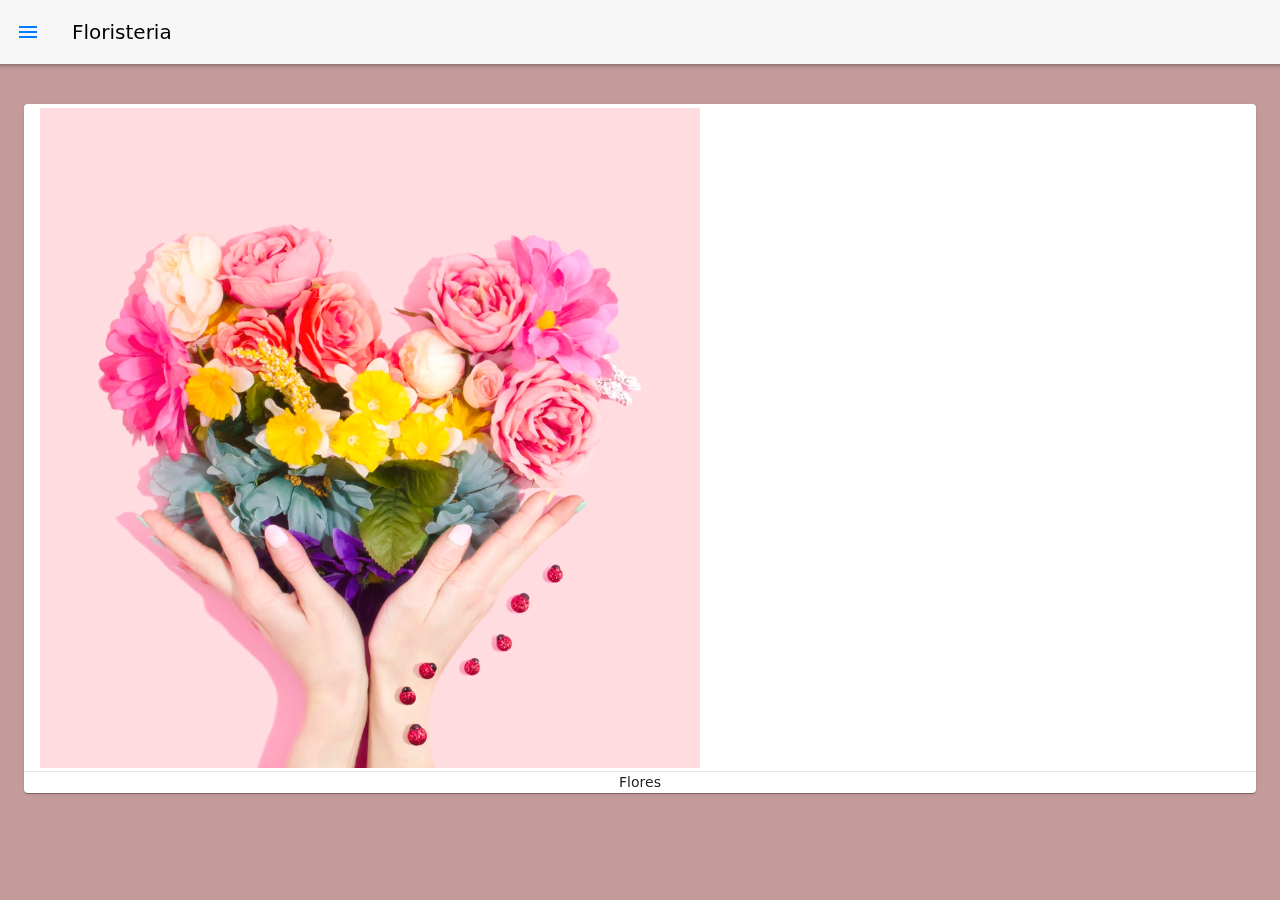
<file: index.html>
<!doctype html>

<html>

<head>
    <meta name="viewport" content="width=device-width, initial-scale=1.0">
    <meta charset="utf-8">
    <title>App framework 7</title>
    <link rel="stylesheet" href="css/framework7.min.css">
    <link rel="stylesheet" href="css/framework7.bundle.min.css">
    <link href="https://fonts.googleapis.com/icon?family=Material+Icons" rel="stylesheet">

    <link rel="stylesheet" href="css/style.css">

</head>

<body>
    <div id="app">

        <!-- Your main view, should have "view-main" class -->
        <div class="view view-main view-init">
            <!-- Initial Page, "data-name" contains page name -->
            <section class="panel panel-left panel-cover">
                <div class="block">
                    <div class="row">
                        <article class="col-50">
                            COLLECTOR
                        </article>
                    </div>
                </div>
                <div class="list menu">
                    <ul class="listita">
                        <li>
                            <a href="/home/" class="item-link item-content">
                                <div class="item-media">
                                    <span class="material-icons">help</span>
                                </div>
                                <div class="item-inner">
                                    inicio
                                </div>
                            </a>
                        </li>
                        <li>
                            <a href="/perfil/" class="item-link item-content">
                                <div class="item-media">
                                    <span class="material-icons">help</span>
                                </div>
                                <div class="item-inner">
                                    perfil
                                </div>
                            </a>
                        </li>
                        <li>
                            <a href="/about/" class="item-link item-content">
                                <div class="item-media">
                                    <span class="material-icons">help</span>
                                </div>
                                <div class="item-inner">
                                    categorias
                                </div>
                            </a>
                        </li>
                        <li>
                            <a href="/about/" class="item-link item-content">
                                <div class="item-media">
                                    <span class="material-icons">help</span>
                                </div>
                                <div class="item-inner">
                                    promociones
                                </div>
                            </a>
                        </li>
                        <li>
                            <a href="/about/" class="item-link item-content">
                                <div class="item-media">
                                    <span class="material-icons">help</span>
                                </div>
                                <div class="item-inner">
                                    mis ordenes
                                </div>
                            </a>
                        </li>
                        <li>
                            <a href="/about/" class="item-link item-content">
                                <div class="item-media">
                                    <span class="material-icons">help</span>
                                </div>
                                <div class="item-inner">
                                    salir
                                </div>
                            </a>
                        </li>
                    </ul>
                </div>
            </section>

            <div data-name="home" class="page">

                <!-- Top Navbar -->
                <div class="navbar">
                    <div class="navbar-bg"></div>
                    <div class="navbar-inner">
                        <div class="left">
                            <a href="#" class="link panel-open" data-panel="left"><span class="material-icons">menu</span></a>
                        </div>
                        <div class="title">Floristeria</div>
                    </div>
                </div>


                <!-- Scrollable page content -->
                <article class="page-content">
                    <div class="block">
                        <div class="swiper-container swiper-init">
                            <div class="swiper-wrapper">
                                <div class="swiper-slide">
                                    <article class="card card-food">
                                        <div class="card-header">
                                            <img src="img/flore.jpg" class="img-fluid" width="55%">
                                        </div>
                                        <div class="card-content text-align-center">
                                            <div class="row">
                                                <article class="col">
                                                    Flores
                                                </article>
                                            </div>
                                        </div>
                                    </article>
                                </div>
                                <!--swiper slide-->
                                <div class="swiper-slide">
                                    <article class="card card-food">
                                        <div class="card-header">
                                            <img src="img/flore_2.jpg" class="img-fluid" width="55%">
                                        </div>
                                        <div class="card-content text-align-center">
                                            <div class="row">
                                                <article class="col">
                                                    Flores
                                                </article>
                                            </div>
                                        </div>
                                    </article>
                                </div>
                                <!--swiper slide-->
                            </div>
                        </div>
                        <!--swiper-->

                    </div>
                    <!--block-->
                    <div class="block categorias">
                        <div class="row">
                            <article class="col-50">
                                <a href="/flores/">
                                    <div class="card">
                                        <div class="card-content">
                                            <div class="derecha">
                                                <img src="img/svalen.jpg" class="img-fluid" width="30%">
                                            </div>
                                            <h3>Amor y amistad</h3>
                                        </div>
                                    </div>
                                </a>
                            </article>
                            <article class="col-50">
                                <a href="/flores/">
                                    <div class="card">

                                        <div class="card-content">
                                            <div class="derecha">
                                                <img src="img/svalen.jpg" class="img-fluid" width="30%">
                                            </div>
                                            <h3>Funebres</h3>

                                        </div>
                                    </div>
                                </a>
                            </article>
                            <article class="col-50">
                                <a href="/flores/">
                                    <div class="card">
                                        <div class="card-content">
                                            <div class="derecha">
                                                <img src="img/svalen.jpg" class="img-fluid" width="30%">
                                            </div>
                                            <h3>cumpleaños</h3>
                                        </div>
                                    </div>
                                </a>
                            </article>
                            <article class="col-50">
                                <a href="/flores/">
                                    <div class="card">
                                        <div class="card-content">
                                            <div class="derecha">
                                                <img src="img/svalen.jpg" class="img-fluid" width="30%">
                                            </div>
                                            <h3>bodas</h3>
                                        </div>
                                    </div>
                                </a>
                            </article>
                        </div>
                    </div>
                    <!--categorias-->
                </article>
                <!--page content-->
            </div>
        </div>
    </div>
    <script src="js/framework7.min.js"></script>
    <script src="js/framework7.bundle.min.js"></script>
    <script src="js/my-app.js"></script>
</body>

</html>
</file>
<file: css/style.css>
.listita {
    background-color: #d12f2f !important;
    color: #ffffff;
}

.menu {
    background-color: #d12f2f !important;
    color: #ffffff;
}

.img-pefil {
    border-radius: 10%;
    width: 25px;
    height: 25px;
}

.page {
    background-color: #c49b9b;
}

.img-fluid {
    max-width: 100%;
}

.item-media {
    padding-right: 5px;
}

.info-producto .popup-close {
    position: absolute;
    top: 10px;
    right: 10px;
    color: #aaaaaa;
}

.info-producto .title {
    font-size: 22px;
}

.info-producto .info {
    color: #aaa;
}

.info-producto .precio {
    color: var(--azul);
    font-size: 16px;
}
</file>
<file: css/framework7.min.css>
/**
 * Framework7 5.7.6
 * Full featured mobile HTML framework for building iOS & Android apps
 * https://framework7.io/
 *
 * Copyright 2014-2020 Vladimir Kharlampidi
 *
 * Released under the MIT License
 *
 * Released on: June 1, 2020
 */

:root{--f7-theme-color:#007aff;--f7-theme-color-rgb:0,122,255;--f7-theme-color-shade:#0066d6;--f7-theme-color-tint:#298fff;--f7-safe-area-left:0px;--f7-safe-area-right:0px;--f7-safe-area-top:0px;--f7-safe-area-bottom:0px;--f7-safe-area-outer-left:0px;--f7-safe-area-outer-right:0px;--f7-device-pixel-ratio:1}@supports (left:env(safe-area-inset-left)){:root{--f7-safe-area-top:env(safe-area-inset-top);--f7-safe-area-bottom:env(safe-area-inset-bottom)}:root .ios-edges,:root .ios-left-edge,:root .panel-left,:root .popup,:root .safe-area-left,:root .safe-areas,:root .sheet-modal{--f7-safe-area-left:env(safe-area-inset-left);--f7-safe-area-outer-left:env(safe-area-inset-left)}:root .ios-edges,:root .ios-right-edge,:root .panel-right,:root .popup,:root .safe-area-right,:root .safe-areas,:root .sheet-modal{--f7-safe-area-right:env(safe-area-inset-right);--f7-safe-area-outer-right:env(safe-area-inset-right)}:root .no-ios-edges,:root .no-ios-left-edge,:root .no-safe-area-left,:root .no-safe-areas{--f7-safe-area-left:0px;--f7-safe-area-outer-left:0px}:root .no-ios-edges,:root .no-ios-right-edge,:root .no-safe-area-right,:root .no-safe-areas{--f7-safe-area-right:0px;--f7-safe-area-outer-right:0px}}@media (-webkit-min-device-pixel-ratio:2),(min-resolution:2dppx){:root{--f7-device-pixel-ratio:2}}@media (-webkit-min-device-pixel-ratio:3),(min-resolution:3dppx){:root{--f7-device-pixel-ratio:3}}:root{--f7-font-size:14px;--f7-bars-bg-image:none;--f7-bars-translucent-opacity:0.8;--f7-bars-translucent-blur:20px;--f7-bars-shadow-bottom-image:linear-gradient(to bottom, rgba(0, 0, 0, 0.25) 0%, rgba(0, 0, 0, 0.08) 40%, rgba(0, 0, 0, 0.04) 50%, rgba(0, 0, 0, 0) 90%, rgba(0, 0, 0, 0) 100%);--f7-bars-shadow-top-image:linear-gradient(to top, rgba(0, 0, 0, 0.25) 0%, rgba(0, 0, 0, 0.08) 40%, rgba(0, 0, 0, 0.04) 50%, rgba(0, 0, 0, 0) 90%, rgba(0, 0, 0, 0) 100%);--f7-bars-text-color:#000;--f7-bars-bg-color:#f7f7f8;--f7-bars-bg-color-rgb:247,247,248}:root .theme-dark,:root.theme-dark{--f7-bars-text-color:#fff}.ios{--f7-font-family:-apple-system,SF Pro Text,SF UI Text,system-ui,Helvetica Neue,Helvetica,Arial,sans-serif;--f7-line-height:1.4;--f7-text-color:#000;--f7-bars-border-color:rgba(0, 0, 0, 0.25)}.ios .theme-dark,.ios.theme-dark{--f7-text-color:#fff;--f7-bars-bg-color:#121212;--f7-bars-bg-color-rgb:22,22,22;--f7-bars-border-color:rgba(255, 255, 255, 0.16)}.md{--f7-font-family:Roboto,system-ui,Noto,Helvetica,Arial,sans-serif;--f7-line-height:1.5;--f7-bars-border-color:transparent;--f7-text-color:#212121}.md .theme-dark,.md.theme-dark{--f7-text-color:rgba(255, 255, 255, 0.87);--f7-bars-bg-color:#202020}.aurora{--f7-font-family:-apple-system,system-ui,Helvetica,Arial,sans-serif;--f7-line-height:1.5;--f7-text-color:#000;--f7-bars-border-color:rgba(0, 0, 0, 0.2)}.aurora .theme-dark,.aurora.theme-dark{--f7-text-color:#fff;--f7-bars-bg-color:#202020;--f7-bars-border-color:rgba(255, 255, 255, 0.1)}.text-color-primary{--f7-theme-color-text-color:var(--f7-theme-color)}.bg-color-primary{--f7-theme-color-bg-color:var(--f7-theme-color)}.border-color-primary{--f7-theme-color-border-color:var(--f7-theme-color)}.ripple-color-primary{--f7-theme-color-ripple-color:rgba(var(--f7-theme-color-rgb), 0.3)}:root{--f7-color-red:#ff3b30;--f7-color-red-rgb:255,59,48;--f7-color-red-shade:#ff1407;--f7-color-red-tint:#ff6259;--f7-color-green:#4cd964;--f7-color-green-rgb:76,217,100;--f7-color-green-shade:#2cd048;--f7-color-green-tint:#6ee081;--f7-color-blue:#2196f3;--f7-color-blue-rgb:33,150,243;--f7-color-blue-shade:#0c82df;--f7-color-blue-tint:#48a8f5;--f7-color-pink:#ff2d55;--f7-color-pink-rgb:255,45,85;--f7-color-pink-shade:#ff0434;--f7-color-pink-tint:#ff5676;--f7-color-yellow:#ffcc00;--f7-color-yellow-rgb:255,204,0;--f7-color-yellow-shade:#d6ab00;--f7-color-yellow-tint:#ffd429;--f7-color-orange:#ff9500;--f7-color-orange-rgb:255,149,0;--f7-color-orange-shade:#d67d00;--f7-color-orange-tint:#ffa629;--f7-color-purple:#9c27b0;--f7-color-purple-rgb:156,39,176;--f7-color-purple-shade:#7e208f;--f7-color-purple-tint:#b92fd1;--f7-color-deeppurple:#673ab7;--f7-color-deeppurple-rgb:103,58,183;--f7-color-deeppurple-shade:#563098;--f7-color-deeppurple-tint:#7c52c8;--f7-color-lightblue:#5ac8fa;--f7-color-lightblue-rgb:90,200,250;--f7-color-lightblue-shade:#32bbf9;--f7-color-lightblue-tint:#82d5fb;--f7-color-teal:#009688;--f7-color-teal-rgb:0,150,136;--f7-color-teal-shade:#006d63;--f7-color-teal-tint:#00bfad;--f7-color-lime:#cddc39;--f7-color-lime-rgb:205,220,57;--f7-color-lime-shade:#bac923;--f7-color-lime-tint:#d6e25c;--f7-color-deeporange:#ff6b22;--f7-color-deeporange-rgb:255,107,34;--f7-color-deeporange-shade:#f85200;--f7-color-deeporange-tint:#ff864b;--f7-color-gray:#8e8e93;--f7-color-gray-rgb:142,142,147;--f7-color-gray-shade:#79797f;--f7-color-gray-tint:#a3a3a7;--f7-color-white:#ffffff;--f7-color-white-rgb:255,255,255;--f7-color-white-shade:#ebebeb;--f7-color-white-tint:#ffffff;--f7-color-black:#000000;--f7-color-black-rgb:0,0,0;--f7-color-black-shade:#000000;--f7-color-black-tint:#141414}.color-theme-red{--f7-theme-color:#ff3b30;--f7-theme-color-rgb:255,59,48;--f7-theme-color-shade:#ff1407;--f7-theme-color-tint:#ff6259}.color-theme-green{--f7-theme-color:#4cd964;--f7-theme-color-rgb:76,217,100;--f7-theme-color-shade:#2cd048;--f7-theme-color-tint:#6ee081}.color-theme-blue{--f7-theme-color:#2196f3;--f7-theme-color-rgb:33,150,243;--f7-theme-color-shade:#0c82df;--f7-theme-color-tint:#48a8f5}.color-theme-pink{--f7-theme-color:#ff2d55;--f7-theme-color-rgb:255,45,85;--f7-theme-color-shade:#ff0434;--f7-theme-color-tint:#ff5676}.color-theme-yellow{--f7-theme-color:#ffcc00;--f7-theme-color-rgb:255,204,0;--f7-theme-color-shade:#d6ab00;--f7-theme-color-tint:#ffd429}.color-theme-orange{--f7-theme-color:#ff9500;--f7-theme-color-rgb:255,149,0;--f7-theme-color-shade:#d67d00;--f7-theme-color-tint:#ffa629}.color-theme-purple{--f7-theme-color:#9c27b0;--f7-theme-color-rgb:156,39,176;--f7-theme-color-shade:#7e208f;--f7-theme-color-tint:#b92fd1}.color-theme-deeppurple{--f7-theme-color:#673ab7;--f7-theme-color-rgb:103,58,183;--f7-theme-color-shade:#563098;--f7-theme-color-tint:#7c52c8}.color-theme-lightblue{--f7-theme-color:#5ac8fa;--f7-theme-color-rgb:90,200,250;--f7-theme-color-shade:#32bbf9;--f7-theme-color-tint:#82d5fb}.color-theme-teal{--f7-theme-color:#009688;--f7-theme-color-rgb:0,150,136;--f7-theme-color-shade:#006d63;--f7-theme-color-tint:#00bfad}.color-theme-lime{--f7-theme-color:#cddc39;--f7-theme-color-rgb:205,220,57;--f7-theme-color-shade:#bac923;--f7-theme-color-tint:#d6e25c}.color-theme-deeporange{--f7-theme-color:#ff6b22;--f7-theme-color-rgb:255,107,34;--f7-theme-color-shade:#f85200;--f7-theme-color-tint:#ff864b}.color-theme-gray{--f7-theme-color:#8e8e93;--f7-theme-color-rgb:142,142,147;--f7-theme-color-shade:#79797f;--f7-theme-color-tint:#a3a3a7}.color-theme-white{--f7-theme-color:#ffffff;--f7-theme-color-rgb:255,255,255;--f7-theme-color-shade:#ebebeb;--f7-theme-color-tint:#ffffff}.color-theme-black{--f7-theme-color:#000000;--f7-theme-color-rgb:0,0,0;--f7-theme-color-shade:#000000;--f7-theme-color-tint:#141414}.color-red{--f7-theme-color:#ff3b30;--f7-theme-color-rgb:255,59,48;--f7-theme-color-shade:#ff1407;--f7-theme-color-tint:#ff6259}.text-color-red{--f7-theme-color-text-color:#ff3b30}.bg-color-red{--f7-theme-color-bg-color:#ff3b30}.border-color-red{--f7-theme-color-border-color:#ff3b30}.ripple-color-red,.ripple-red{--f7-theme-color-ripple-color:rgba(255, 59, 48, 0.3)}.color-green{--f7-theme-color:#4cd964;--f7-theme-color-rgb:76,217,100;--f7-theme-color-shade:#2cd048;--f7-theme-color-tint:#6ee081}.text-color-green{--f7-theme-color-text-color:#4cd964}.bg-color-green{--f7-theme-color-bg-color:#4cd964}.border-color-green{--f7-theme-color-border-color:#4cd964}.ripple-color-green,.ripple-green{--f7-theme-color-ripple-color:rgba(76, 217, 100, 0.3)}.color-blue{--f7-theme-color:#2196f3;--f7-theme-color-rgb:33,150,243;--f7-theme-color-shade:#0c82df;--f7-theme-color-tint:#48a8f5}.text-color-blue{--f7-theme-color-text-color:#2196f3}.bg-color-blue{--f7-theme-color-bg-color:#2196f3}.border-color-blue{--f7-theme-color-border-color:#2196f3}.ripple-blue,.ripple-color-blue{--f7-theme-color-ripple-color:rgba(33, 150, 243, 0.3)}.color-pink{--f7-theme-color:#ff2d55;--f7-theme-color-rgb:255,45,85;--f7-theme-color-shade:#ff0434;--f7-theme-color-tint:#ff5676}.text-color-pink{--f7-theme-color-text-color:#ff2d55}.bg-color-pink{--f7-theme-color-bg-color:#ff2d55}.border-color-pink{--f7-theme-color-border-color:#ff2d55}.ripple-color-pink,.ripple-pink{--f7-theme-color-ripple-color:rgba(255, 45, 85, 0.3)}.color-yellow{--f7-theme-color:#ffcc00;--f7-theme-color-rgb:255,204,0;--f7-theme-color-shade:#d6ab00;--f7-theme-color-tint:#ffd429}.text-color-yellow{--f7-theme-color-text-color:#ffcc00}.bg-color-yellow{--f7-theme-color-bg-color:#ffcc00}.border-color-yellow{--f7-theme-color-border-color:#ffcc00}.ripple-color-yellow,.ripple-yellow{--f7-theme-color-ripple-color:rgba(255, 204, 0, 0.3)}.color-orange{--f7-theme-color:#ff9500;--f7-theme-color-rgb:255,149,0;--f7-theme-color-shade:#d67d00;--f7-theme-color-tint:#ffa629}.text-color-orange{--f7-theme-color-text-color:#ff9500}.bg-color-orange{--f7-theme-color-bg-color:#ff9500}.border-color-orange{--f7-theme-color-border-color:#ff9500}.ripple-color-orange,.ripple-orange{--f7-theme-color-ripple-color:rgba(255, 149, 0, 0.3)}.color-purple{--f7-theme-color:#9c27b0;--f7-theme-color-rgb:156,39,176;--f7-theme-color-shade:#7e208f;--f7-theme-color-tint:#b92fd1}.text-color-purple{--f7-theme-color-text-color:#9c27b0}.bg-color-purple{--f7-theme-color-bg-color:#9c27b0}.border-color-purple{--f7-theme-color-border-color:#9c27b0}.ripple-color-purple,.ripple-purple{--f7-theme-color-ripple-color:rgba(156, 39, 176, 0.3)}.color-deeppurple{--f7-theme-color:#673ab7;--f7-theme-color-rgb:103,58,183;--f7-theme-color-shade:#563098;--f7-theme-color-tint:#7c52c8}.text-color-deeppurple{--f7-theme-color-text-color:#673ab7}.bg-color-deeppurple{--f7-theme-color-bg-color:#673ab7}.border-color-deeppurple{--f7-theme-color-border-color:#673ab7}.ripple-color-deeppurple,.ripple-deeppurple{--f7-theme-color-ripple-color:rgba(103, 58, 183, 0.3)}.color-lightblue{--f7-theme-color:#5ac8fa;--f7-theme-color-rgb:90,200,250;--f7-theme-color-shade:#32bbf9;--f7-theme-color-tint:#82d5fb}.text-color-lightblue{--f7-theme-color-text-color:#5ac8fa}.bg-color-lightblue{--f7-theme-color-bg-color:#5ac8fa}.border-color-lightblue{--f7-theme-color-border-color:#5ac8fa}.ripple-color-lightblue,.ripple-lightblue{--f7-theme-color-ripple-color:rgba(90, 200, 250, 0.3)}.color-teal{--f7-theme-color:#009688;--f7-theme-color-rgb:0,150,136;--f7-theme-color-shade:#006d63;--f7-theme-color-tint:#00bfad}.text-color-teal{--f7-theme-color-text-color:#009688}.bg-color-teal{--f7-theme-color-bg-color:#009688}.border-color-teal{--f7-theme-color-border-color:#009688}.ripple-color-teal,.ripple-teal{--f7-theme-color-ripple-color:rgba(0, 150, 136, 0.3)}.color-lime{--f7-theme-color:#cddc39;--f7-theme-color-rgb:205,220,57;--f7-theme-color-shade:#bac923;--f7-theme-color-tint:#d6e25c}.text-color-lime{--f7-theme-color-text-color:#cddc39}.bg-color-lime{--f7-theme-color-bg-color:#cddc39}.border-color-lime{--f7-theme-color-border-color:#cddc39}.ripple-color-lime,.ripple-lime{--f7-theme-color-ripple-color:rgba(205, 220, 57, 0.3)}.color-deeporange{--f7-theme-color:#ff6b22;--f7-theme-color-rgb:255,107,34;--f7-theme-color-shade:#f85200;--f7-theme-color-tint:#ff864b}.text-color-deeporange{--f7-theme-color-text-color:#ff6b22}.bg-color-deeporange{--f7-theme-color-bg-color:#ff6b22}.border-color-deeporange{--f7-theme-color-border-color:#ff6b22}.ripple-color-deeporange,.ripple-deeporange{--f7-theme-color-ripple-color:rgba(255, 107, 34, 0.3)}.color-gray{--f7-theme-color:#8e8e93;--f7-theme-color-rgb:142,142,147;--f7-theme-color-shade:#79797f;--f7-theme-color-tint:#a3a3a7}.text-color-gray{--f7-theme-color-text-color:#8e8e93}.bg-color-gray{--f7-theme-color-bg-color:#8e8e93}.border-color-gray{--f7-theme-color-border-color:#8e8e93}.ripple-color-gray,.ripple-gray{--f7-theme-color-ripple-color:rgba(142, 142, 147, 0.3)}.color-white{--f7-theme-color:#ffffff;--f7-theme-color-rgb:255,255,255;--f7-theme-color-shade:#ebebeb;--f7-theme-color-tint:#ffffff}.text-color-white{--f7-theme-color-text-color:#ffffff}.bg-color-white{--f7-theme-color-bg-color:#ffffff}.border-color-white{--f7-theme-color-border-color:#ffffff}.ripple-color-white,.ripple-white{--f7-theme-color-ripple-color:rgba(255, 255, 255, 0.3)}.color-black{--f7-theme-color:#000000;--f7-theme-color-rgb:0,0,0;--f7-theme-color-shade:#000000;--f7-theme-color-tint:#141414}.text-color-black{--f7-theme-color-text-color:#000000}.bg-color-black{--f7-theme-color-bg-color:#000000}.border-color-black{--f7-theme-color-border-color:#000000}.ripple-black,.ripple-color-black{--f7-theme-color-ripple-color:rgba(0, 0, 0, 0.3)}@font-face{font-family:framework7-core-icons;src:url("data:application/font-woff;charset=utf-8;base64, [base64]//[base64]/DZfGbiZGEDgZk2iIYz+/+NfL0sa02cgl4MBLA0AJsoLsnjaY2BkYGD6/K+XQY8l7f8PBgaWNAagCArwBACRVQXFeNpjYGRgYPBkkGZgYQABJiBmZACJOTDogQQADdEA3AB42mNgYfzCOIGBlYGB0YcxjYGBwR1Kf2WQZGhhYGBiYGVmgAFGBiQQkOaawtDAoMBQxXjg/wEGPabPjMUwNYwHwEoUGMQAQ7UMZAAAeNpj2M0gyAACqxgGNWAMAGIdID4A5OwD0rOA+BBI7P9PhuNAMSBmSYOK+wKxExCfBWIJoNzZ/z8Y3YBsF6g4kM2UBpFjBNJMb/7/Z9gNZBtDzGY6CzGHCcQHigMA2dAWtwAAAHjaY2BgYGaAYBkGRgYQiAHyGMF8FgYHIM3DwMHABGQrMOgyWDLEM1T9/w8UBfEMgLzE////P/5//f/V/xv+r4eaAAeMbAxwIUYmIMHEgKYAYjUcsDAwsLKxc3BycfPw8jEQA/[base64]/AQWBEYEZgR4BIoEsgTIBOIFAnja7VXBTyNVGP++Ke106XamnbYztYeVlukMRmWl03ZwLdAIeCCKZgOKXBY2m15Es8S03lpuSzaSGsOGQPZGoomegI0mmwjVC5uNdZPGgzGc8MDG4ImLmyxTvzfTKmX/A7PJe/O995vXN7/3+37fK3AQBIB1nAYX8NC/hXA5t813wV+pLY/7ILft4mgIWy4Guxm8zXvwaW4bGW4EjaBuBHuDy58VCjhtfRtEg3ZDajW70yg4wMbPsefY/x7jzmAuQl/nbBi6qF/A93CWKkyECCgAUsITllPZtJaSw56ElnabuoiKqX8zlctN5e4uTEwsTOCo/6YgLAqLmM9NDQ1NvT/B4CfCTT8DHQ7NH9Ggj0gAyYTIsZ1GUNfS2dSLKKOOiH/4emTf3p5PjvsOxW2OO/TJPb7dPYYeig7n5hHW8Cu6B16gXRRez+ie3gTbQ46EeSXBWBJbzC9pS3z/yPj8/O3rffx3c2Njc6MrS1olwvfN356fHx/u50fnRkfnbF6gwS6d1w0Q4mlLc7dUUjc2MGsHaHE/wQ1cAS99NRJnixQeN6wHVbVeV6u/p53YWgt+/AlvsP1MVFA3qyiqVr2qTrciYPMJafEyaUH3mZkdQaIfJkmZvJdRcyOdnM68u8vOfyg+Qtch04TmjhLsG2HYdzibREY39zfVSkX9np7lZOf7DFFV+NbrZLmi2jpaK10F7gR8LL9JnRYoJmXU1LkelQtIak+XFOC4/H52v93esH6xTtfW0IUpdK2t/blvtl+ZTw/+ha1TtuxZzZhgdP+auMF0Mr6osYCDJGBbszy+g3nw0EThB2g1vqQeLKqEUeh921mzgG+iBgEaMblsrWz3mFlMC/wyL1MXZG+x6EVNYBOGCXyxyNtnhlms0+/ZfwcMYTzizsQjWLcMrJ8Yxrph2JxrGKW8kG5JZLpitAnRx4+jNScQj+bf8CH8iq+CAECZU2QRBSQmZlaZmOsOBLo/doc8V/yCePHzL8Vun/i1F/m8eNEvOGe4hm8RB+Y1chGvb9qJQc0O4HgcZByj3Pmp+oCSd8bhnpa/j2dCM+pr5uTkJ5NbM8PDM8NLH4RmLtFs0hy4MsKQTr2Yw6jIbHvxrPA6xJKFtbZUpRJhnTxJBPKGw/[base64]/E60zfrePG/Qr7fab/+gHfZG6YekB03Or8fp/tQsz1vW95E49EN6eoPGLbD+buJ3To63UhqsYizFEqlll+as1yd0+AC8wvlwmDJ6E2EzlR1Y/VOo3FndbWcLVOrsOcr2NdoWL818G7FLJfNiv08X7f2N+OZuF5n9Wo9wMEqrrBh2q5bF+PHGcSP1RTlJphxqop1zjitO52USS/Z7bxuAceWrJadPwMy5C2ev+V1rIhXn9HtH4d0614AAAB42q2QvU7DMBSFj9u0EgyIgewe26qJnA79G6nUpQtiyB5S01ht4sqNVFW8DBsbIxtPwcLEzltw7RqJoQNDI135y/G59rkGcIVXMBy/Du49M4R48dzAJT48N5GwW88BQvbsuYVr9um5jbARkpMFF/R357osM/Tw5LmBG7x7buIBX54D9FjtuQXO3jy3Sf/GDBpbHGCgsEKBGpwy5+jSOoBAggn6xCk2yLAkV0llSFmQOyOyeklnKLeLmd4ejFoVNe/kXT4QyaTP0022VKUyfFFkZpOVW7Uk5yM121aJPYUwWGOEiK62LImU4wo7spqslHtt1qMo10ZGKtcVySe9fw1zJ9ZuNTSfdFPFNBfHlOr/EY7+BENSx1S/b4O5ruq5NivJB7HgU34yKunJMBpH9jnOMXhKPkP7yvk4ZbFpYrfa2ZBKs1O64kIksRCCn+HSH1E3hiEAeNptkAlPwkAUhGfAAxAsyCV4/hbjfd+3aWq7SiN0yXY5/rzRhVKhiZs06b5v3rzZhxTG5+cbxH/nyHxECmkUUUYFVdRQxyoaaGIN69jBLvawjwMcGu0xTnCKM5zjApe4wjVucIs73OMBj3jCM17wijemmOYc57nARWaYZY5LzLPAZVosssQVlllhlTXWucoGm1zjOje4yS1u50LhKLdl+zIsuS3RVzKwlf/Z0qNKdgI7nhWztvjQ5l5wlJKD+LZkqPv1Lofmv5hQGpNCwjY/i2uB1P6H7zraNxW3LUMx6rAi83eptewYy6xyPF+OSDnu9uQgsJ2ekspZDKUahwgHflcoOxBDbf0FijS5uK/XLUzeFIHSFEwq+dkRlifaQgtbyV7gzczoKtHPTphZRlcrO8o8m3G8gKlplMcIisk9m5UlphjFcmQW88z4haZeSXZG3r8TK74rAAAAAAAB//8AAnjaY2BkYGDgAWIZIGYCQmYGTQZGBi0GDyCbBSzGAAANdgDVAHjadVJJTgJBFH1FdwKOIKB0lEEGwSDOs+KsaDyDGzYaE+LCEA/gwjMY4zlcegbjEYwLb4HvVwM9hXS6q/q9V/+/+v9DARhGFjWoVrP9gAhMIuh0IIxq3d81icH+I2fqNQJl/[base64]/UZceHZ7hW6KTKyrlj2Rlr+r4OKve9ZDUlhzNZ23TWQ+yKiNM4dxmdt/APtJZExAB42mNgZGBg4GKQYzBhYMxJLMlj4GBgAYow/P/PAJJhLM6sSoWKfWCAAwDAjgbRAAB42mNgYGBkAIIbCZo5IPpmTaIhjAYAPREFnQAA") format("woff");font-weight:400;font-style:normal}@font-face{font-family:framework7-skeleton;src:url("data:application/font-woff;charset=utf-8;base64, d09GRgABAAAAAAYQAA0AAAAAEcQAAAAAAAAAAAAAAAAAAAAAAAAAAAAAAABGRlRNAAAF9AAAABkAAAAciVvoDU9TLzIAAAGcAAAASwAAAGBRtV1jY21hcAAAAfwAAAC8AAABamglddJjdnQgAAACuAAAAAQAAAAEABEBRGdhc3AAAAXsAAAACAAAAAj //wADZ2x5ZgAAA2wAAACUAAAJjHCzhiRoZWFkAAABMAAAAC4AAAA2ERr/HWhoZWEAAAFgAAAAGgAAACQC8ADFaG10eAAAAegAAAATAAAAtAMAABFsb2NhAAACvAAAAK4AAACuaNBmhG1heHAAAAF8AAAAHwAAACAAmgA5bmFtZQAABAAAAAFQAAACuLf6wytwb3N0AAAFUAAAAJkAAADOCKMIc3jaY2BkYGAA4lUx8ibx/DZfGbiZGEDgRu39AAT9/wAjA+MBIJeDASwNACBICpsAAHjaY2BkYGA88P8Agx6QAQSMYIQCWABQZgK3AAB42mNgZGBgCGPgYGBiAAEQycgAEnNg0AMJAAANJwDUAHjaY2BhZGCcwMDKwMDow5jGwMDgDqW/MkgytDAwMDGwcjLAACMDEghIc01haGBQYKhlPPD/AIMe4wEGB5gaxgNAHgNQjhEA6dgLvQB42mNkYBBkAAJGKB4KAAAOfQAVAHjaY2BgYGaAYBkGRgYQSAHyGMF8FgYPIM3HwMHAxMDGoMSgxWDNEMsQz1D7/z9QXIFBjUGHwRHIT/z////j/w/+3/9/6//N/[base64]/+tFmQ0BprGyMDw/wAjA+MBoJkMooKKgowMDkwM/[base64]/[base64]/z1beESuRi+pPYJ7vinlu11pGoZJT+cdwVEdBFJSbn7djzLql1/iBlBsidLlcBrG2B8MHlRqGSil51nPfEi6AO3jaXc5ZM4IBAEbhp9RF1FhCRbmyVNYskSXG0CaEQvaf2j/LN112bt6Zc/HOETZiOJAJJmSc15ENmxARFTNpSlzCtBmz5iTNW7AoJR08LFmWlbNi1Zp1G/IKijZt2bZj156SfQcOHSk7dqLi1JlzF6ouXbl241ZNXUNTy522ew8edTx59qKrF3S9edf34dOXbz9+/f0DgycTFgAAAAAAAAH//wACeNpjYGBgZACCGwmaOWC69n4AjAYARC0G1wAAAA==") format("woff");font-weight:300,400,500,600,700;font-style:normal,italic}.framework7-root,body,html{position:relative;height:100%;width:100%;overflow-x:hidden}body{margin:0;padding:0;width:100%;background:#fff;overflow:hidden;-webkit-text-size-adjust:100%;-webkit-font-smoothing:antialiased;font-family:var(--f7-font-family);font-size:var(--f7-font-size);line-height:var(--f7-line-height);color:var(--f7-text-color)}.theme-dark body,body.theme-dark{background:#000}.theme-dark{color:var(--f7-text-color)}.framework7-root{overflow:hidden;box-sizing:border-box}.framework7-initializing *,.framework7-initializing :after,.framework7-initializing :before{transition-duration:0s!important}.device-android,.device-ios{cursor:pointer}.device-ios{touch-action:manipulation}@media (width:1024px) and (height:691px) and (orientation:landscape){.framework7-root,body,html{height:671px}}@media (width:1024px) and (height:692px) and (orientation:landscape){.framework7-root,body,html{height:672px}}*{-webkit-tap-highlight-color:transparent;-webkit-touch-callout:none}a,input,select,textarea{outline:0}a{cursor:pointer;text-decoration:none;color:var(--f7-theme-color)}.item-link,.link{cursor:pointer}p{margin:1em 0}.disabled{opacity:.55!important;pointer-events:none!important}html.device-full-viewport,html.device-full-viewport body{height:100vh}.ios .aurora-only,.ios .if-aurora,.ios .if-md,.ios .if-not-ios,.ios .md-only,.ios .not-ios{display:none!important}@media (width:1024px) and (height:691px) and (orientation:landscape){.ios,.ios .framework7-root,.ios body{height:671px}}@media (width:1024px) and (height:692px) and (orientation:landscape){.ios,.ios .framework7-root,.ios body{height:672px}}.md .aurora-only,.md .if-aurora,.md .if-ios,.md .if-not-md,.md .ios-only,.md .not-md{display:none!important}.aurora .if-ios,.aurora .if-md,.aurora .if-not-aurora,.aurora .ios-only,.aurora .md-only,.aurora .not-aurora{display:none!important}.view,.views{position:relative;height:100%;z-index:5000;overflow:hidden;box-sizing:border-box}.framework7-root>.view,.framework7-root>.views{height:calc(100% - var(--f7-appbar-app-offset,0px))}.view-resize-handler{width:6px;height:100%;position:absolute;left:var(--f7-page-master-width);margin-left:-3px;top:0;cursor:col-resize;z-index:1000;display:none}.view-master-detail .view-resize-handler{display:block}:root{--f7-page-master-width:320px;--f7-page-master-border-color:rgba(0, 0, 0, 0.1);--f7-page-master-border-width:1px;--f7-page-swipeback-transition-duration:300ms;--f7-page-parallax-transition-duration:500ms;--f7-page-cover-transition-duration:450ms;--f7-page-dive-transition-duration:500ms;--f7-page-fade-transition-duration:500ms;--f7-page-flip-transition-duration:700ms;--f7-page-push-transition-duration:500ms}.ios{--f7-page-transition-duration:400ms;--f7-page-bg-color:#efeff4}.ios .theme-dark,.ios.theme-dark{--f7-page-bg-color:#000}.md{--f7-page-transition-duration:250ms;--f7-page-bg-color:#fff}.md .theme-dark,.md.theme-dark{--f7-page-bg-color:#121212}.aurora{--f7-page-transition-duration:400ms;--f7-page-bg-color:#f3f3f3}.aurora .theme-dark,.aurora.theme-dark{--f7-page-bg-color:#121212}.theme-dark{--f7-page-master-border-color:rgba(255, 255, 255, 0.1)}.pages{position:relative;width:100%;height:100%;overflow:hidden}.page{box-sizing:border-box;position:absolute;left:0;top:0;width:100%;height:100%;transform:none;background-color:var(--f7-page-bg-color);z-index:1}.page.stacked{display:none}.page-with-navbar-large-collapsed{--f7-navbar-large-collapse-progress:1}.page-previous{pointer-events:none}.page-content{overflow:auto;-webkit-overflow-scrolling:touch;box-sizing:border-box;height:100%;position:relative;z-index:1;padding-top:calc(var(--f7-page-navbar-offset,0px) + var(--f7-page-toolbar-top-offset,0px) + var(--f7-page-subnavbar-offset,0px) + var(--f7-page-searchbar-offset,0px) + var(--f7-page-content-extra-padding-top,0px));padding-bottom:calc(var(--f7-page-toolbar-bottom-offset,0px) + var(--f7-safe-area-bottom) + var(--f7-page-content-extra-padding-bottom,0px))}.page-transitioning,.page-transitioning .page-opacity-effect,.page-transitioning .page-shadow-effect{transition-duration:var(--f7-page-transition-duration)}.page-transitioning-swipeback,.page-transitioning-swipeback .page-opacity-effect,.page-transitioning-swipeback .page-shadow-effect{transition-duration:var(--f7-page-swipeback-transition-duration)}.router-transition-backward .page-current,.router-transition-backward .page-next,.router-transition-backward .page-previous:not(.stacked),.router-transition-forward .page-current,.router-transition-forward .page-next,.router-transition-forward .page-previous:not(.stacked){pointer-events:none}.page-shadow-effect{position:absolute;top:0;width:16px;bottom:0;z-index:-1;content:'';opacity:0;right:100%;background:linear-gradient(to right,rgba(0,0,0,0) 0%,rgba(0,0,0,0) 10%,rgba(0,0,0,.01) 50%,rgba(0,0,0,.2) 100%)}.page-opacity-effect{position:absolute;left:0;top:0;background:rgba(0,0,0,.1);width:100%;bottom:0;content:'';opacity:0;z-index:10000}.ios .page-previous{transform:translate3d(-20%,0,0)}.ios .page-next{transform:translate3d(100%,0,0)}.ios .page-previous .page-opacity-effect{opacity:1}.ios .page-previous:after{opacity:1}.ios .page-current .page-shadow-effect{opacity:1}.ios .router-transition-forward .page-next{animation:ios-page-next-to-current var(--f7-page-transition-duration) forwards}.ios .router-transition-forward .page-next:before{position:absolute;top:0;width:16px;bottom:0;z-index:-1;content:'';opacity:0;right:100%;background:linear-gradient(to right,rgba(0,0,0,0) 0%,rgba(0,0,0,0) 10%,rgba(0,0,0,.01) 50%,rgba(0,0,0,.2) 100%);animation:ios-page-element-fade-in var(--f7-page-transition-duration) forwards}.ios .router-transition-forward .page-current{animation:ios-page-current-to-previous var(--f7-page-transition-duration) forwards}.ios .router-transition-forward .page-current:after{position:absolute;left:0;top:0;background:rgba(0,0,0,.1);width:100%;bottom:0;content:'';opacity:0;z-index:10000;animation:ios-page-element-fade-in var(--f7-page-transition-duration) forwards}.ios .router-transition-backward .page-previous{animation:ios-page-previous-to-current var(--f7-page-transition-duration) forwards}.ios .router-transition-backward .page-previous:after{position:absolute;left:0;top:0;background:rgba(0,0,0,.1);width:100%;bottom:0;content:'';opacity:0;z-index:10000;animation:ios-page-element-fade-out var(--f7-page-transition-duration) forwards}.ios .router-transition-backward .page-current{animation:ios-page-current-to-next var(--f7-page-transition-duration) forwards}.ios .router-transition-backward .page-current:before{position:absolute;top:0;width:16px;bottom:0;z-index:-1;content:'';opacity:0;right:100%;background:linear-gradient(to right,rgba(0,0,0,0) 0%,rgba(0,0,0,0) 10%,rgba(0,0,0,.01) 50%,rgba(0,0,0,.2) 100%);animation:ios-page-element-fade-out var(--f7-page-transition-duration) forwards}@keyframes ios-page-next-to-current{from{transform:translate3d(100%,0,0)}to{transform:translate3d(0%,0,0)}}@keyframes ios-page-previous-to-current{from{transform:translate3d(-20%,0,0)}to{transform:translate3d(0%,0,0)}}@keyframes ios-page-current-to-previous{from{transform:translate3d(0,0,0)}to{transform:translate3d(-20%,0,0)}}@keyframes ios-page-current-to-next{from{transform:translate3d(0,0,0)}to{transform:translate3d(100%,0,0)}}@keyframes ios-page-element-fade-in{from{opacity:0}to{opacity:1}}@keyframes ios-page-element-fade-out{from{opacity:1}to{opacity:0}}.md .page-next{transform:translate3d(0,56px,0);opacity:0;pointer-events:none}.md .page-next.page-next-on-right{transform:translate3d(100%,0,0)}.md .router-transition-forward .page-next{animation:md-page-next-to-current var(--f7-page-transition-duration) forwards}.md .router-transition-forward .page-current{animation:none}.md .router-transition-backward .page-current{animation:md-page-current-to-next var(--f7-page-transition-duration) forwards}.md .router-transition-backward .page-previous{animation:none}@keyframes md-page-next-to-current{from{transform:translate3d(0,56px,0);opacity:0}to{transform:translate3d(0,0px,0);opacity:1}}@keyframes md-page-current-to-next{from{transform:translate3d(0,0,0);opacity:1}to{transform:translate3d(0,56px,0);opacity:0}}.aurora .page-next{pointer-events:none;transform:translate3d(100%,0px,0)}.aurora .page-next.page-next-on-right{transform:translate3d(100%,0,0)}.aurora .page-previous .page-opacity-effect{opacity:1}.aurora .page-previous:after{opacity:1}.aurora .router-transition-forward .page-next{animation:aurora-page-next-to-current var(--f7-page-transition-duration) forwards}.aurora .router-transition-forward .page-current{animation:none}.aurora .router-transition-forward .page-current:after{position:absolute;left:0;top:0;background:rgba(0,0,0,.1);width:100%;bottom:0;content:'';opacity:0;z-index:10000;animation:aurora-page-element-fade-in var(--f7-page-transition-duration) forwards}.aurora .router-transition-backward .page-current{animation:aurora-page-current-to-next var(--f7-page-transition-duration) forwards}.aurora .router-transition-backward .page-previous{animation:none}.aurora .router-transition-backward .page-previous:after{position:absolute;left:0;top:0;background:rgba(0,0,0,.1);width:100%;bottom:0;content:'';opacity:0;z-index:10000;animation:aurora-page-element-fade-out var(--f7-page-transition-duration) forwards}@keyframes aurora-page-next-to-current{from{transform:translate3d(100%,0,0)}to{transform:translate3d(0,0px,0)}}@keyframes aurora-page-current-to-next{from{transform:translate3d(0,0,0)}to{transform:translate3d(100%,0,0)}}@keyframes aurora-page-element-fade-in{from{opacity:0}to{opacity:1}}@keyframes aurora-page-element-fade-out{from{opacity:1}to{opacity:0}}.view:not(.view-master-detail) .page-master-stacked{display:none}.view:not(.view-master-detail) .navbar-master-stacked{display:none}.view-master-detail .navbar-master,.view-master-detail .page-master{width:var(--f7-page-master-width);--f7-safe-area-right:0px;--f7-safe-area-outer-right:0px;border-right:var(--f7-page-master-border-width) solid var(--f7-page-master-border-color)}.view-master-detail .navbar-master-detail,.view-master-detail .page-master-detail{width:calc(100% - var(--f7-page-master-width));--f7-safe-area-left:0px;--f7-safe-area-outer-left:0px;left:var(--f7-page-master-width)}.view-master-detail .page-master{z-index:2;transform:none;pointer-events:auto}.view-master-detail .page-master:after,.view-master-detail .page-master:before{display:none}.view-master-detail.router-transition .page-master{animation:none}.aurora .router-transition-custom .page-next,.aurora .router-transition-custom .page-previous,.ios .router-transition-custom .page-next,.ios .router-transition-custom .page-previous,.md .router-transition-custom .page-next,.md .router-transition-custom .page-previous{opacity:1;transform:none}.router-transition-f7-circle-backward:after,.router-transition-f7-circle-forward:after{content:'';position:absolute;left:50%;top:50%;width:100vmax;height:100vmax;margin-left:-50vmax;margin-top:-50vmax;background:var(--f7-page-bg-color);z-index:100}.router-transition-f7-circle-forward:after{transform:scale(0);border-radius:50%;animation:f7-circle-circle-in .4s forwards}.router-transition-f7-circle-forward .page-next{opacity:0!important;transform:scale(.9)!important;animation:f7-circle-next-to-current .3s forwards;animation-delay:.3s;z-index:150}.router-transition-f7-circle-backward:after{animation:f7-circle-circle-out .3s forwards;animation-delay:350ms}.router-transition-f7-circle-backward .page-current{animation:f7-circle-current-to-next .7s forwards;z-index:150}@keyframes f7-circle-circle-in{from{transform:scale(0);border-radius:50%}50%{border-radius:50%}to{transform:scale(1);border-radius:0%}}@keyframes f7-circle-circle-out{from{transform:scale(1);border-radius:0%}50%{border-radius:50%}to{transform:scale(0);border-radius:50%}}@keyframes f7-circle-next-to-current{from{transform:scale(.9);opacity:0}40%{transform:scale(1.035);opacity:1}to{transform:scale(1);opacity:1}}@keyframes f7-circle-current-to-next{from{transform:scale(1);opacity:1}34%{transform:scale(1.035);opacity:1}57%{transform:scale(.9);opacity:0}to{transform:scale(.9);opacity:0}}.router-transition-f7-cover-v-backward,.router-transition-f7-cover-v-forward{background:#000;perspective:1200px}.router-transition-f7-cover-v-forward .page-next{animation:f7-cover-v-next-to-current var(--f7-page-cover-transition-duration) forwards}.router-transition-f7-cover-v-forward .page-current{animation:f7-cover-v-current-to-prev var(--f7-page-cover-transition-duration) forwards}.router-transition-f7-cover-v-backward .page-current{animation:f7-cover-v-current-to-next var(--f7-page-cover-transition-duration) forwards}.router-transition-f7-cover-v-backward .page-previous{animation:f7-cover-v-prev-to-current var(--f7-page-cover-transition-duration) forwards}@keyframes f7-cover-v-next-to-current{from{transform:translateY(100%)}to{transform:translateY(0%)}}@keyframes f7-cover-v-current-to-next{from{transform:translateY(0%)}to{transform:translateY(100%)}}@keyframes f7-cover-v-current-to-prev{from{transform:translateZ(0);opacity:1}to{transform:translateZ(-300px);opacity:.5}}@keyframes f7-cover-v-prev-to-current{from{transform:translateZ(-300px);opacity:.5}to{transform:translateZ(0);opacity:1}}.router-transition-f7-cover-backward,.router-transition-f7-cover-forward{background:#000;perspective:1200px}.router-transition-f7-cover-forward .page-next{animation:f7-cover-next-to-current var(--f7-page-cover-transition-duration) forwards}.router-transition-f7-cover-forward .page-current{animation:f7-cover-current-to-prev var(--f7-page-cover-transition-duration) forwards}.router-transition-f7-cover-backward .page-current{animation:f7-cover-current-to-next var(--f7-page-cover-transition-duration) forwards}.router-transition-f7-cover-backward .page-previous{animation:f7-cover-prev-to-current var(--f7-page-cover-transition-duration) forwards}@keyframes f7-cover-next-to-current{from{transform:translateX(100%)}to{transform:translateX(0%)}}@keyframes f7-cover-current-to-next{from{transform:translateX(0%)}to{transform:translateX(100%)}}@keyframes f7-cover-current-to-prev{from{transform:translateZ(0);opacity:1}to{transform:translateZ(-300px);opacity:.5}}@keyframes f7-cover-prev-to-current{from{transform:translateZ(-300px);opacity:.5}to{transform:translateZ(0);opacity:1}}.router-transition-f7-dive-backward,.router-transition-f7-dive-forward{background:var(--f7-page-bg-color);perspective:1200px}.router-transition-f7-dive-forward .page-next{animation:f7-dive-next-to-current var(--f7-page-dive-transition-duration) forwards}.router-transition-f7-dive-forward .page-current{animation:f7-dive-current-to-prev var(--f7-page-dive-transition-duration) forwards}.router-transition-f7-dive-backward .page-current{animation:f7-dive-current-to-next var(--f7-page-dive-transition-duration) forwards}.router-transition-f7-dive-backward .page-previous{animation:f7-dive-prev-to-current var(--f7-page-dive-transition-duration) forwards}@keyframes f7-dive-next-to-current{from{opacity:0;transform:translateZ(-150px)}50%{opacity:0}to{opacity:1;transform:translateZ(0px)}}@keyframes f7-dive-current-to-next{from{opacity:1;transform:translateZ(0px)}50%{opacity:0}to{opacity:0;transform:translateZ(-150px)}}@keyframes f7-dive-current-to-prev{from{transform:translateZ(0px);opacity:1}50%{opacity:0}to{opacity:0;transform:translateZ(150px)}}@keyframes f7-dive-prev-to-current{from{opacity:0;transform:translateZ(150px)}50%{opacity:0}to{opacity:1;transform:translateZ(0px)}}.router-transition-f7-fade-backward,.router-transition-f7-fade-forward{background:var(--f7-page-bg-color)}.router-transition-f7-fade-forward .page-next{opacity:0!important;animation:f7-fade-in var(--f7-page-fade-transition-duration) forwards}.router-transition-f7-fade-forward .page-current{animation:f7-fade-out var(--f7-page-fade-transition-duration) forwards}.router-transition-f7-fade-backward .page-current{animation:f7-fade-out var(--f7-page-fade-transition-duration) forwards}.router-transition-f7-fade-backward .page-previous{animation:f7-fade-in var(--f7-page-fade-transition-duration) forwards}@keyframes f7-fade-in{from{opacity:0}50%{opacity:0}to{opacity:1}}@keyframes f7-fade-out{from{opacity:1}50%{opacity:0}to{opacity:0}}.router-transition-f7-flip-backward,.router-transition-f7-flip-forward{background:#000;perspective:1200px}.router-transition-f7-flip-backward .page,.router-transition-f7-flip-forward .page{-webkit-backface-visibility:hidden;backface-visibility:hidden}.router-transition-f7-flip-forward .page-next{animation:f7-flip-next-to-current var(--f7-page-flip-transition-duration) forwards}.router-transition-f7-flip-forward .page-current{animation:f7-flip-current-to-prev var(--f7-page-flip-transition-duration) forwards}.router-transition-f7-flip-backward .page-current{animation:f7-flip-current-to-next var(--f7-page-flip-transition-duration) forwards}.router-transition-f7-flip-backward .page-previous{animation:f7-flip-prev-to-current var(--f7-page-flip-transition-duration) forwards}@keyframes f7-flip-next-to-current{from{border-radius:30px;transform:translateZ(-100vmax) rotateY(180deg)}to{border-radius:0;transform:translateZ(0px) rotateY(0deg)}}@keyframes f7-flip-current-to-next{from{border-radius:0px;transform:translateZ(0px) rotateY(0deg)}to{border-radius:30px;transform:translateZ(-100vmax) rotateY(180deg)}}@keyframes f7-flip-current-to-prev{from{border-radius:0px;transform:translateZ(0px) rotateY(0deg)}to{border-radius:30px;transform:translateZ(-100vmax) rotateY(-180deg)}}@keyframes f7-flip-prev-to-current{from{border-radius:30px;transform:translateZ(-100vmax) rotateY(-180deg)}to{border-radius:0px;transform:translateZ(0px) rotateY(0deg)}}.router-transition-f7-parallax-forward .page-next{animation:f7-parallax-next-to-current var(--f7-page-parallax-transition-duration) forwards}.router-transition-f7-parallax-forward .page-current{animation:f7-parallax-current-to-prev var(--f7-page-parallax-transition-duration) forwards}.router-transition-f7-parallax-backward .page-current{animation:f7-parallax-current-to-next var(--f7-page-parallax-transition-duration) forwards}.router-transition-f7-parallax-backward .page-previous{animation:f7-parallax-prev-to-current var(--f7-page-parallax-transition-duration) forwards}@keyframes f7-parallax-next-to-current{from{transform:translateX(100%)}to{transform:translateX(0%)}}@keyframes f7-parallax-current-to-next{from{transform:translateX(0%)}to{transform:translateX(100%)}}@keyframes f7-parallax-current-to-prev{from{transform:translateX(0%)}to{transform:translateX(-20%)}}@keyframes f7-parallax-prev-to-current{from{transform:translateX(-20%)}to{transform:translateX(0%)}}.router-transition-f7-push-forward .page-next{animation:f7-push-next-to-current var(--f7-page-push-transition-duration) forwards}.router-transition-f7-push-forward .page-current{animation:f7-push-current-to-prev var(--f7-page-push-transition-duration) forwards}.router-transition-f7-push-backward .page-current{animation:f7-push-current-to-next var(--f7-page-push-transition-duration) forwards}.router-transition-f7-push-backward .page-previous{animation:f7-push-prev-to-current var(--f7-page-push-transition-duration) forwards}@keyframes f7-push-next-to-current{from{transform:translateX(100%)}to{transform:translateX(0%)}}@keyframes f7-push-current-to-next{from{transform:translateX(0%)}to{transform:translateX(100%)}}@keyframes f7-push-current-to-prev{from{transform:translateX(0%)}to{transform:translateX(-100%)}}@keyframes f7-push-prev-to-current{from{transform:translateX(-100%)}to{transform:translateX(0%)}}:root{--f7-link-highlight-black:rgba(0, 0, 0, 0.1);--f7-link-highlight-white:rgba(255, 255, 255, 0.15);--f7-link-highlight-color:var(--f7-link-highlight-black)}.theme-dark{--f7-link-highlight-color:var(--f7-link-highlight-white)}.link,.tab-link{display:inline-flex;align-items:center;align-content:center;justify-content:center;position:relative;box-sizing:border-box;z-index:1}.link i+i,.link i+span,.link span+i,.link span+span{margin-left:4px}.ios .link{transition:opacity .3s}.ios .link.active-state{opacity:.3;transition-duration:0s}.aurora .link{transition:opacity .3s}.aurora .link.active-state{opacity:.3;transition-duration:0s}:root{--f7-navbar-hide-show-transition-duration:400ms;--f7-navbar-title-line-height:1.2;--f7-navbar-title-font-size:inherit;--f7-navbar-subtitle-text-align:inherit;--f7-navbar-large-title-line-height:1.2;--f7-navbar-large-title-text-color:inherit;--f7-navbar-large-title-padding-left:16px;--f7-navbar-large-title-padding-right:16px}.ios{--f7-navbar-height:44px;--f7-navbar-tablet-height:44px;--f7-navbar-font-size:17px;--f7-navbar-inner-padding-left:8px;--f7-navbar-inner-padding-right:8px;--f7-navbar-title-font-weight:600;--f7-navbar-title-margin-left:0;--f7-navbar-title-margin-right:0;--f7-navbar-title-text-align:center;--f7-navbar-subtitle-font-size:10px;--f7-navbar-subtitle-line-height:1;--f7-navbar-shadow-image:none;--f7-navbar-large-title-height:52px;--f7-navbar-large-title-font-size:34px;--f7-navbar-large-title-font-weight:700;--f7-navbar-large-title-letter-spacing:-0.03em;--f7-navbar-large-title-padding-vertical:6px;--f7-navbar-subtitle-text-color:rgba(0, 0, 0, 0.55)}.ios .theme-dark,.ios.theme-dark{--f7-navbar-subtitle-text-color:rgba(255, 255, 255, 0.55)}.md{--f7-navbar-height:56px;--f7-navbar-tablet-height:64px;--f7-navbar-font-size:20px;--f7-navbar-inner-padding-left:0px;--f7-navbar-inner-padding-right:0px;--f7-navbar-title-font-weight:500;--f7-navbar-title-margin-left:16px;--f7-navbar-title-margin-right:16px;--f7-navbar-title-text-align:left;--f7-navbar-subtitle-font-size:14px;--f7-navbar-subtitle-line-height:1.2;--f7-navbar-shadow-image:var(--f7-bars-shadow-bottom-image);--f7-navbar-large-title-font-size:34px;--f7-navbar-large-title-height:56px;--f7-navbar-large-title-font-weight:500;--f7-navbar-large-title-letter-spacing:0;--f7-navbar-large-title-padding-vertical:8px;--f7-navbar-subtitle-text-color:rgba(0, 0, 0, 0.85)}.md .theme-dark,.md.theme-dark{--f7-navbar-subtitle-text-color:rgba(255, 255, 255, 0.85)}.aurora{--f7-navbar-height:38px;--f7-navbar-tablet-height:38px;--f7-navbar-font-size:14px;--f7-navbar-inner-padding-left:16px;--f7-navbar-inner-padding-right:16px;--f7-navbar-title-font-weight:600;--f7-navbar-title-margin-left:0;--f7-navbar-title-margin-right:0;--f7-navbar-title-text-align:center;--f7-navbar-subtitle-font-size:12px;--f7-navbar-subtitle-line-height:1;--f7-navbar-shadow-image:none;--f7-navbar-large-title-height:38px;--f7-navbar-large-title-font-size:26px;--f7-navbar-large-title-font-weight:bold;--f7-navbar-large-title-letter-spacing:-0.03em;--f7-navbar-large-title-padding-vertical:4px;--f7-navbar-link-height:auto;--f7-navbar-link-line-height:inherit;--f7-navbar-subtitle-text-color:rgba(0, 0, 0, 0.6)}.aurora .theme-dark,.aurora.theme-dark{--f7-navbar-subtitle-text-color:rgba(255, 255, 255, 0.5)}.navbar,.navbars{z-index:500;left:0;top:0;width:100%}.navbars{position:absolute}.navbars .navbar{z-index:auto}.navbar{--f7-navbar-large-collapse-progress:0;position:relative;-webkit-backface-visibility:hidden;backface-visibility:hidden;box-sizing:border-box;margin:0;height:calc(var(--f7-navbar-height) + var(--f7-safe-area-top));color:var(--f7-navbar-text-color,var(--f7-bars-text-color));font-size:var(--f7-navbar-font-size)}.navbar.stacked{display:none}.navbar b{font-weight:500}.navbar a{color:var(--f7-navbar-link-color,var(--f7-bars-link-color,var(--f7-theme-color)))}.navbar a.link{display:flex;justify-content:flex-start;line-height:var(--f7-navbar-link-line-height,var(--f7-navbar-height));height:var(--f7-navbar-link-height,var(--f7-navbar-height))}.navbar .left,.navbar .right,.navbar .title{position:relative;z-index:10}.navbar .title{position:relative;overflow:hidden;text-overflow:ellipsis;white-space:nowrap;flex-shrink:10;font-weight:var(--f7-navbar-title-font-weight);display:inline-block;line-height:var(--f7-navbar-title-line-height);text-align:var(--f7-navbar-title-text-align);font-size:var(--f7-navbar-title-font-size);margin-left:var(--f7-navbar-title-margin-left);margin-right:var(--f7-navbar-title-margin-left)}.navbar .subtitle{display:block;color:var(--f7-navbar-subtitle-text-color);font-weight:400;font-size:var(--f7-navbar-subtitle-font-size);line-height:var(--f7-navbar-subtitle-line-height);text-align:var(--f7-navbar-subtitle-text-align)}.navbar .left,.navbar .right{flex-shrink:0;display:flex;justify-content:flex-start;align-items:center}.navbar .right:first-child{position:absolute;height:100%}.navbar .no-border .navbar-bg:after,.navbar .no-hairline .navbar-bg:after,.navbar.no-border .navbar-bg:after,.navbar.no-hairline .navbar-bg:after{display:none!important}.navbar .no-border .title-large:after,.navbar .no-hairline .title-large:after,.navbar.no-border .title-large:after,.navbar.no-hairline .title-large:after{display:none!important}.navbar .no-shadow .navbar-bg:before,.navbar.no-shadow .navbar-bg:before{display:none!important}.navbar-hidden .navbar .navbar-bg:before,.navbar.navbar-hidden .navbar-bg:before{opacity:0!important}.navbar-bg{position:absolute;left:0;top:0;width:100%;height:100%;pointer-events:none;z-index:0;background:var(--f7-navbar-bg-color);background-image:var(--f7-navbar-bg-image,var(--f7-bars-bg-image));background-color:var(--f7-navbar-bg-color,var(--f7-bars-bg-color));transition-property:transform}@supports ((-webkit-backdrop-filter:blur(20px)) or (backdrop-filter:blur(20px))){.ios-translucent-bars .navbar-bg{background-color:rgba(var(--f7-navbar-bg-color-rgb,var(--f7-bars-bg-color-rgb)),var(--f7-bars-translucent-opacity));-webkit-backdrop-filter:saturate(180%) blur(var(--f7-bars-translucent-blur));backdrop-filter:saturate(180%) blur(var(--f7-bars-translucent-blur))}}.navbar-bg:after,.navbar-bg:before{-webkit-backface-visibility:hidden;backface-visibility:hidden}.navbar-bg:after{content:'';position:absolute;background-color:var(--f7-navbar-border-color,var(--f7-bars-border-color));display:block;z-index:15;top:auto;right:auto;bottom:0;left:0;height:1px;width:100%;transform-origin:50% 100%;transform:scaleY(calc(1 / var(--f7-device-pixel-ratio)))}.navbar-bg:before{content:'';position:absolute;right:0;width:100%;top:100%;bottom:auto;height:8px;pointer-events:none;background:var(--f7-navbar-shadow-image)}.navbar-bg:after{z-index:1}@media (min-width:768px) and (min-height:600px){:root{--f7-navbar-height:var(--f7-navbar-tablet-height)}}.navbar-transitioning,.navbar-transitioning .left,.navbar-transitioning .navbar-bg,.navbar-transitioning .navbar-bg:before,.navbar-transitioning .right,.navbar-transitioning .subnavbar,.navbar-transitioning .title,.navbar-transitioning .title-large-text{transition-duration:var(--f7-navbar-hide-show-transition-duration)}.navbar-page-transitioning{transition-duration:var(--f7-page-swipeback-transition-duration)!important}.navbar-page-transitioning .navbar-bg,.navbar-page-transitioning .title-large-text{transition-duration:var(--f7-page-swipeback-transition-duration)!important}.navbar-hidden{transform:translate3d(0,calc(-1 * var(--f7-navbar-height)),0)}.navbar-hidden .navbar-inner{pointer-events:none}.navbar-hidden .navbar-inner>.left,.navbar-hidden .navbar-inner>.right,.navbar-hidden .navbar-inner>.title{opacity:0!important}.navbar-hidden .subnavbar{pointer-events:auto}.navbar-hidden-statusbar{transform:translate3d(0,calc(-1 * var(--f7-navbar-height) - var(--f7-safe-area-top)),0)}.navbar-large-hidden .navbar-large{--f7-navbar-large-collapse-progress:1}.navbar-inner{position:absolute;left:0;bottom:0;width:100%;height:100%;display:flex;align-items:center;box-sizing:border-box;padding:var(--f7-safe-area-top) calc(var(--f7-navbar-inner-padding-right) + var(--f7-safe-area-right)) 0 calc(var(--f7-navbar-inner-padding-left) + var(--f7-safe-area-left));transform:translate3d(0,0,0);z-index:10}.navbars>.navbar,.page>.navbar,.view>.navbar,.views>.navbar{position:absolute}.navbar-transparent:not(.navbar-large):not(.navbar-transparent-visible):not(.with-searchbar-expandable-enabled) .navbar-bg,.navbar-transparent:not(.navbar-large):not(.navbar-transparent-visible):not(.with-searchbar-expandable-enabled) .title{opacity:0}.navbar-large .navbar-bg{height:calc(100% + var(--f7-navbar-large-title-height));transform:translate3d(0px,calc(-1 * var(--f7-navbar-large-collapse-progress) * var(--f7-navbar-large-title-height)),0)}.navbar-large-transparent .navbar-bg,.navbar-large.navbar-transparent .navbar-bg{opacity:var(--f7-navbar-large-collapse-progress);height:100%;transform:none}.ios .router-navbar-transition-from-large .navbar-bg,.ios .router-navbar-transition-to-large .navbar-bg,.navbar-bg.ios-swipeback-navbar-bg-large,.navbar-large-transparent .navbar-bg.ios-swipeback-navbar-bg-large,.navbar-large.navbar-transparent .navbar-bg.ios-swipeback-navbar-bg-large{height:calc(100% + var(--f7-navbar-large-title-height));transform:translate3d(0px,calc(-1 * var(--f7-navbar-large-collapse-progress) * var(--f7-navbar-large-title-height)),0)}.ios .navbar:not(.navbar-large) .navbar-bg{--f7-navbar-large-collapse-progress:1}.navbar-large .title{opacity:var(--f7-navbar-large-collapse-progress)}.navbar-large-collapsed{--f7-navbar-large-collapse-progress:1}.navbar-large-collapsed .title-large{pointer-events:none}.navbar .title-large{box-sizing:border-box;position:absolute;left:0;right:0;top:100%;display:flex;align-items:flex-end;white-space:nowrap;overflow:hidden;height:var(--f7-navbar-large-title-height);z-index:5}.navbar .title-large-text{text-overflow:ellipsis;white-space:nowrap;color:var(--f7-navbar-large-title-text-color);letter-spacing:var(--f7-navbar-large-title-letter-spacing);font-size:var(--f7-navbar-large-title-font-size);font-weight:var(--f7-navbar-large-title-font-weight);line-height:var(--f7-navbar-large-title-line-height);padding-left:calc(var(--f7-navbar-large-title-padding-left) + var(--f7-safe-area-left));padding-right:calc(var(--f7-navbar-large-title-padding-right) + var(--f7-safe-area-right));padding-top:var(--f7-navbar-large-title-padding-vertical);padding-bottom:var(--f7-navbar-large-title-padding-vertical);box-sizing:border-box;overflow:hidden;width:100%;transform:translate3d(0px,calc(-1 * var(--f7-navbar-large-collapse-progress) * var(--f7-navbar-large-title-height)),0);transform-origin:calc(var(--f7-navbar-large-title-padding-left) + var(--f7-safe-area-left)) center}.navbar-no-title-large-transition .title-large-text{transition-duration:0s}.navbars~*,.navbar~*{--f7-page-navbar-offset:calc(var(--f7-navbar-height) + var(--f7-safe-area-top))}.navbars~* .page-with-navbar-large,.navbars~.page-with-navbar-large,.navbar~* .page-with-navbar-large,.navbar~.page-with-navbar-large,.page-with-navbar-large .navbar~*{--f7-page-navbar-offset:calc(var(--f7-navbar-height) + var(--f7-navbar-large-title-height) + var(--f7-safe-area-top))}.page.no-navbar,.page.no-navbar .navbar~*{--f7-page-navbar-offset:var(--f7-safe-area-top)}.ios{--f7-navbarLeftTextOffset:calc(4px + 12px + var(--f7-navbar-inner-padding-left));--f7-navbarTitleLargeOffset:var(--f7-navbar-large-title-padding-left);--f7-navbar-large-transparent-bg-center:translateX(0);--f7-navbar-large-bg-center-top:translateX(0) translateY(calc(-1 * var(--f7-navbar-large-title-height)));--f7-navbar-large-bg-center-bottom:translateX(0) translateY(0);--f7-navbar-large-transparent-bg-left:translateX(-100%);--f7-navbar-large-bg-left-top:translateX(-100%) translateY(calc(-1 * var(--f7-navbar-large-title-height)));--f7-navbar-large-bg-left-bottom:translateX(-100%) translateY(0);--f7-navbar-large-bg-right-top:translateX(100%) translateY(calc(-1 * var(--f7-navbar-large-title-height)));--f7-navbar-large-bg-right-bottom:translateX(100%) translateY(0)}.ios .navbar a.icon-only{width:44px;margin:0;justify-content:center}.ios .navbar .left a+a,.ios .navbar .right a+a{margin-left:16px}.ios .navbar b{font-weight:600}.ios .navbar .left{margin-right:10px}.ios .navbar .right{margin-left:10px}.ios .navbar .right:first-child{right:calc(8px + var(--f7-safe-area-right))}.ios .navbar-inner{justify-content:space-between}.ios .navbar-inner-left-title{justify-content:flex-start}.ios .navbar-inner-left-title .right{margin-left:auto}.ios .navbar-inner-left-title .title{text-align:left;margin-right:10px}.ios .navbar-next .fading,.ios .navbar-next .left,.ios .navbar-next .right,.ios .navbar-next .subnavbar,.ios .navbar-next .title,.ios .view-master-detail .navbar-previous:not(.navbar-master) .fading,.ios .view-master-detail .navbar-previous:not(.navbar-master) .left,.ios .view-master-detail .navbar-previous:not(.navbar-master) .right,.ios .view-master-detail .navbar-previous:not(.navbar-master) .subnavbar,.ios .view-master-detail .navbar-previous:not(.navbar-master) .title,.ios .view:not(.view-master-detail) .navbar-previous .fading,.ios .view:not(.view-master-detail) .navbar-previous .left,.ios .view:not(.view-master-detail) .navbar-previous .right,.ios .view:not(.view-master-detail) .navbar-previous .subnavbar,.ios .view:not(.view-master-detail) .navbar-previous .title{opacity:0}.ios .view-master-detail .navbar-previous:not(.navbar-master),.ios .view:not(.view-master-detail) .navbar-previous{pointer-events:none}.ios .view-master-detail .navbar-previous:not(.navbar-master) .title-large,.ios .view:not(.view-master-detail) .navbar-previous .title-large{opacity:0;transition-duration:0s}.ios .view-master-detail .navbar-previous:not(.navbar-master) .title-large .title-large-text,.ios .view:not(.view-master-detail) .navbar-previous .title-large .title-large-text{transform:scale(.5);transition-duration:0s}.ios .view-master-detail .navbar-previous:not(.navbar-master) .sliding .subnavbar,.ios .view-master-detail .navbar-previous:not(.navbar-master) .subnavbar.sliding,.ios .view:not(.view-master-detail) .navbar-previous .sliding .subnavbar,.ios .view:not(.view-master-detail) .navbar-previous .subnavbar.sliding{opacity:1;transform:translate3d(-100%,0,0)}.ios .view-master-detail .navbar-previous:not(.navbar-master) .navbar-bg,.ios .view:not(.view-master-detail) .navbar-previous .navbar-bg{transform:translateX(-100%)}.ios .navbar-next{pointer-events:none}.ios .navbar-next .navbar-bg{transform:translateX(100%)}.ios .navbar-next .title-large .title-large-text{transition-duration:0s;transform:translateX(100%) translateY(calc(-1 * var(--f7-navbar-large-title-height)))}.ios .navbar-next .sliding .subnavbar,.ios .navbar-next .subnavbar.sliding{opacity:1;transform:translate3d(100%,0,0)}.ios .router-transition .navbar,.ios .router-transition .navbar-bg{transition-duration:var(--f7-page-transition-duration)}.ios .router-transition .navbar-bg{animation-duration:var(--f7-page-transition-duration);animation-fill-mode:forwards}.ios .router-transition .title-large,.ios .router-transition .title-large-text{transition-duration:0s}.ios .router-transition .navbar-current .left,.ios .router-transition .navbar-current .right,.ios .router-transition .navbar-current .subnavbar,.ios .router-transition .navbar-current .title{animation:ios-navbar-element-fade-out var(--f7-page-transition-duration) forwards}.ios .router-transition .navbar-current .sliding .left,.ios .router-transition .navbar-current .sliding .left .icon+span,.ios .router-transition .navbar-current .sliding .right,.ios .router-transition .navbar-current .sliding .title,.ios .router-transition .navbar-current .sliding.left,.ios .router-transition .navbar-current .sliding.left .icon+span,.ios .router-transition .navbar-current .sliding.right,.ios .router-transition .navbar-current .sliding.title{transition-duration:var(--f7-page-transition-duration);opacity:0!important;animation:none}.ios .router-transition .navbar-current .sliding .subnavbar,.ios .router-transition .navbar-current .sliding.subnavbar{transition-duration:var(--f7-page-transition-duration);animation:none;opacity:1}.ios .router-transition-backward .navbar-previous .left,.ios .router-transition-backward .navbar-previous .right,.ios .router-transition-backward .navbar-previous .subnavbar,.ios .router-transition-backward .navbar-previous .title,.ios .router-transition-forward .navbar-next .left,.ios .router-transition-forward .navbar-next .right,.ios .router-transition-forward .navbar-next .subnavbar,.ios .router-transition-forward .navbar-next .title{animation:ios-navbar-element-fade-in var(--f7-page-transition-duration) forwards}.ios .router-transition-backward .navbar-previous .sliding .left,.ios .router-transition-backward .navbar-previous .sliding .left .icon+span,.ios .router-transition-backward .navbar-previous .sliding .right,.ios .router-transition-backward .navbar-previous .sliding .subnavbar,.ios .router-transition-backward .navbar-previous .sliding .title,.ios .router-transition-backward .navbar-previous .sliding.left,.ios .router-transition-backward .navbar-previous .sliding.left .icon+span,.ios .router-transition-backward .navbar-previous .sliding.right,.ios .router-transition-backward .navbar-previous .sliding.title,.ios .router-transition-forward .navbar-next .sliding .left,.ios .router-transition-forward .navbar-next .sliding .left .icon+span,.ios .router-transition-forward .navbar-next .sliding .right,.ios .router-transition-forward .navbar-next .sliding .subnavbar,.ios .router-transition-forward .navbar-next .sliding .title,.ios .router-transition-forward .navbar-next .sliding.left,.ios .router-transition-forward .navbar-next .sliding.left .icon+span,.ios .router-transition-forward .navbar-next .sliding.right,.ios .router-transition-forward .navbar-next .sliding.title{transition-duration:var(--f7-page-transition-duration);animation:none;transform:translate3d(0,0,0)!important;opacity:1!important}.ios .router-transition-backward .navbar-previous.navbar-transparent:not(.navbar-large):not(.navbar-transparent-visible) .title,.ios .router-transition-forward .navbar-next.navbar-transparent:not(.navbar-large):not(.navbar-transparent-visible) .title{animation:none}.ios .router-transition-backward .navbar-previous.navbar-transparent:not(.navbar-large):not(.navbar-transparent-visible) .sliding .title,.ios .router-transition-backward .navbar-previous.navbar-transparent:not(.navbar-large):not(.navbar-transparent-visible) .sliding.title,.ios .router-transition-forward .navbar-next.navbar-transparent:not(.navbar-large):not(.navbar-transparent-visible) .sliding .title,.ios .router-transition-forward .navbar-next.navbar-transparent:not(.navbar-large):not(.navbar-transparent-visible) .sliding.title{opacity:0!important}.ios .router-transition-backward .navbar-previous.with-searchbar-expandable-enabled .left,.ios .router-transition-backward .navbar-previous.with-searchbar-expandable-enabled .right,.ios .router-transition-backward .navbar-previous.with-searchbar-expandable-enabled .subnavbar,.ios .router-transition-backward .navbar-previous.with-searchbar-expandable-enabled .title,.ios .router-transition-backward .navbar-previous.with-searchbar-expandable-enabled-no-transition .left,.ios .router-transition-backward .navbar-previous.with-searchbar-expandable-enabled-no-transition .right,.ios .router-transition-backward .navbar-previous.with-searchbar-expandable-enabled-no-transition .subnavbar,.ios .router-transition-backward .navbar-previous.with-searchbar-expandable-enabled-no-transition .title{animation:none}.ios .router-transition-forward .navbar-current.router-navbar-transition-from-large.router-navbar-transition-to-large .title-large,.ios .router-transition-forward .navbar-current.router-navbar-transition-from-large:not(.router-navbar-transition-to-large) .title-large{overflow:visible}.ios .router-transition-forward .navbar-current.router-navbar-transition-from-large.router-navbar-transition-to-large .title-large .title-large-text,.ios .router-transition-forward .navbar-current.router-navbar-transition-from-large:not(.router-navbar-transition-to-large) .title-large .title-large-text{animation:ios-navbar-large-title-text-slide-up var(--f7-page-transition-duration) forwards,ios-navbar-large-title-text-fade-out var(--f7-page-transition-duration) forwards}.ios .router-transition-forward .navbar-next.router-navbar-transition-from-large .left .back span{animation:ios-navbar-back-text-next-to-current var(--f7-page-transition-duration) forwards;transition:none;transform-origin:left center}.ios .router-transition-forward .navbar-next.router-navbar-transition-from-large.router-navbar-transition-to-large .title-large{overflow:visible}.ios .router-transition-forward .navbar-next.router-navbar-transition-from-large.router-navbar-transition-to-large .title-large .title-large-text{animation:ios-navbar-large-title-text-slide-left var(--f7-page-transition-duration) forwards}.ios .router-transition-forward .navbar-next.router-navbar-transition-to-large:not(.router-navbar-transition-from-large) .title-large .title-large-text{animation:ios-navbar-large-title-text-slide-left var(--f7-page-transition-duration) forwards}.ios .router-transition-forward .navbar-current.navbar-large:not(.navbar-large-collapsed) .title,.ios .router-transition-forward .navbar-next.navbar-large:not(.navbar-large-collapsed) .title{animation:none;opacity:0!important;transition-duration:0}.ios .router-transition-backward .navbar-current.router-navbar-transition-to-large .left .back span{animation:ios-navbar-back-text-current-to-previous var(--f7-page-transition-duration) forwards;transition:none;transform-origin:left center}.ios .router-transition-backward .navbar-current.router-navbar-transition-from-large.router-navbar-transition-to-large .title-large{overflow:visible}.ios .router-transition-backward .navbar-current.router-navbar-transition-from-large.router-navbar-transition-to-large .title-large .title-large-text{animation:ios-navbar-large-title-text-slide-right var(--f7-page-transition-duration) forwards}.ios .router-transition-backward .navbar-current.router-navbar-transition-from-large:not(.router-navbar-transition-to-large) .title-large .title-large-text{animation:ios-navbar-large-title-text-slide-right var(--f7-page-transition-duration) forwards}.ios .router-transition-backward .navbar-current.router-navbar-transition-to-large:not(.router-navbar-transition-from-large) .title-large{opacity:0}.ios .router-transition-backward .navbar-previous.router-navbar-transition-from-large.router-navbar-transition-to-large .title-large,.ios .router-transition-backward .navbar-previous.router-navbar-transition-to-large:not(.router-navbar-transition-from-large) .title-large{overflow:visible;opacity:1}.ios .router-transition-backward .navbar-previous.router-navbar-transition-from-large.router-navbar-transition-to-large .title-large .title-large-text,.ios .router-transition-backward .navbar-previous.router-navbar-transition-to-large:not(.router-navbar-transition-from-large) .title-large .title-large-text{animation:ios-navbar-large-title-text-slide-down var(--f7-page-transition-duration) forwards,ios-navbar-large-title-text-fade-in var(--f7-page-transition-duration) forwards}.ios .router-transition-backward .navbar-current.navbar-large:not(.navbar-large-collapsed) .title,.ios .router-transition-backward .navbar-previous.navbar-large:not(.navbar-large-collapsed) .title{animation:none;opacity:0!important;transition-duration:0}.ios .router-transition-forward .navbar-current .navbar-bg{animation-name:ios-navbar-bg-from-cb-to-lb}.ios .router-transition-forward .navbar-current.router-navbar-transition-from-large.router-navbar-transition-to-large .navbar-bg{animation-name:ios-navbar-bg-from-cb-to-lb}.ios .router-transition-forward .navbar-current.router-navbar-transition-from-large:not(.router-navbar-transition-to-large) .navbar-bg{animation-name:ios-navbar-bg-from-cb-to-lt}.ios .router-transition-forward .navbar-current:not(.router-navbar-transition-from-large).router-navbar-transition-to-large .navbar-bg{animation-name:ios-navbar-bg-from-ct-to-lb}.ios .router-transition-forward .navbar-current.navbar-large-collapsed:not(.router-navbar-transition-to-large) .navbar-bg{animation-name:ios-navbar-bg-from-ct-to-lt}.ios .router-transition-forward .navbar-current.navbar-large-collapsed.navbar-large-transparent:not(.router-navbar-transition-to-large) .navbar-bg,.ios .router-transition-forward .navbar-current.navbar-large-collapsed.navbar-large.navbar-transparent:not(.router-navbar-transition-to-large) .navbar-bg{animation-name:ios-navbar-transparent-bg-from-c-to-l}.ios .router-transition-forward .navbar-next .navbar-bg{animation-name:ios-navbar-bg-from-rb-to-cb}.ios .router-transition-forward .navbar-next.router-navbar-transition-from-large.router-navbar-transition-to-large .navbar-bg{animation-name:ios-navbar-bg-from-rb-to-cb}.ios .router-transition-forward .navbar-next.router-navbar-transition-from-large:not(.router-navbar-transition-to-large) .navbar-bg{animation-name:ios-navbar-bg-from-rb-to-ct}.ios .router-transition-forward .navbar-next:not(.router-navbar-transition-from-large).router-navbar-transition-to-large .navbar-bg{animation-name:ios-navbar-bg-from-rt-to-cb}.ios .router-transition-backward .navbar-current .navbar-bg{animation-name:ios-navbar-bg-from-cb-to-rb}.ios .router-transition-backward .navbar-current:not(.router-navbar-transition-from-large).router-navbar-transition-to-large .navbar-bg{animation-name:ios-navbar-bg-from-ct-to-rb}.ios .router-transition-backward .navbar-current.router-navbar-transition-from-large:not(.router-navbar-transition-to-large) .navbar-bg{animation-name:ios-navbar-bg-from-cb-to-rt}.ios .router-transition-backward .navbar-current.navbar-large-collapsed .navbar-bg{animation-name:ios-navbar-bg-from-ct-to-rt}.ios .router-transition-backward .navbar-current.navbar-large-collapsed.navbar-large-transparent .navbar-bg,.ios .router-transition-backward .navbar-current.navbar-large-collapsed.navbar-large.navbar-transparent .navbar-bg{animation-name:ios-navbar-bg-from-cb-to-rb}.ios .router-transition-backward .navbar-current.navbar-large-collapsed.router-navbar-transition-to-large .navbar-bg{animation-name:ios-navbar-bg-from-ct-to-rb}.ios .router-transition-backward .navbar-previous .navbar-bg{animation-name:ios-navbar-bg-from-lb-to-cb}.ios .router-transition-backward .navbar-previous:not(.router-navbar-transition-from-large).router-navbar-transition-to-large .navbar-bg{animation-name:ios-navbar-bg-from-lt-to-cb}.ios .router-transition-backward .navbar-previous.router-navbar-transition-from-large:not(.router-navbar-transition-to-large) .navbar-bg{animation-name:ios-navbar-bg-from-lb-to-ct}.ios .router-transition-backward .navbar-previous.navbar-large-collapsed .navbar-bg{animation-name:ios-navbar-bg-from-lt-to-ct}.ios .router-transition-backward .navbar-previous.navbar-large-collapsed.navbar-large-transparent .navbar-bg,.ios .router-transition-backward .navbar-previous.navbar-large-collapsed.navbar-large.navbar-transparent .navbar-bg{animation-name:ios-navbar-transparent-bg-from-l-to-c}.ios .router-transition-backward .navbar-previous.navbar-large-collapsed.navbar-large-transparent.router-navbar-transition-from-large .navbar-bg,.ios .router-transition-backward .navbar-previous.navbar-large-collapsed.navbar-large.navbar-transparent.router-navbar-transition-from-large .navbar-bg{animation-name:ios-navbar-bg-from-lb-to-ct}.view-master-detail .navbars{z-index:auto}.view-master-detail .page-master{z-index:525}.view-master-detail .navbar-master .navbar-bg,.view-master-detail .navbar-master .navbar-inner{z-index:550}.view-master-detail .navbar-master-detail .navbar-bg,.view-master-detail .navbar-master-detail .navbar-inner{z-index:500}.view-master-detail .navbar-master.navbar-previous{pointer-events:auto}.view-master-detail .navbar-master.navbar-previous .left,.view-master-detail .navbar-master.navbar-previous .right,.view-master-detail .navbar-master.navbar-previous .subnavbar,.view-master-detail .navbar-master.navbar-previous:not(.navbar-large) .title{opacity:1}.view-master-detail.router-transition .navbar-master .fading,.view-master-detail.router-transition .navbar-master .left,.view-master-detail.router-transition .navbar-master .left .icon+span,.view-master-detail.router-transition .navbar-master .right,.view-master-detail.router-transition .navbar-master .subnavbar,.view-master-detail.router-transition .navbar-master:not(.navbar-large) .title{opacity:1!important;transition-duration:0s;transform:none!important;animation:none!important}.view-master-detail.router-transition .navbar-master .navbar-bg{transition-duration:0s;animation:none!important}.view-master-detail.router-transition .navbar-master.navbar-large .title{opacity:calc(-1 + 2 * var(--f7-navbar-large-collapse-progress))!important;transition-duration:0s;transform:none!important;animation:none!important}.view-master-detail.router-transition .navbar-master.navbar-large .title-large,.view-master-detail.router-transition .navbar-master.navbar-large .title-large-text{transition-duration:0s;animation:none!important}.view-master-detail.router-transition .navbar-master.navbar-large-transparent .navbar-bg,.view-master-detail.router-transition .navbar-master.navbar-large.navbar-transparent .navbar-bg{height:100%!important;opacity:var(--f7-navbar-large-collapse-progress)!important}@keyframes ios-navbar-element-fade-in{0%{opacity:0}25%{opacity:0}to{opacity:1}}@keyframes ios-navbar-element-fade-out{from{opacity:1}75%{opacity:0}to{opacity:0}}@keyframes ios-navbar-large-title-text-slide-up{0%{transform:translateX(0px) translateY(0%) scale(1)}100%{transform:translateX(calc(var(--f7-navbarLeftTextOffset) - var(--f7-navbarTitleLargeOffset))) translateY(calc(-1 * var(--f7-navbar-large-title-height) + var(--f7-navbar-large-title-padding-vertical))) scale(.5)}}@keyframes ios-navbar-large-title-text-slide-down{0%{transform:translateX(calc(var(--f7-navbarLeftTextOffset) - var(--f7-navbarTitleLargeOffset))) translateY(calc(-1 * var(--f7-navbar-large-title-height) + var(--f7-navbar-large-title-padding-vertical)/ 2)) scale(.5)}100%{transform:translateX(0px) translateY(0%) scale(1)}}@keyframes ios-navbar-large-title-text-slide-left{0%{transform:translateX(100%)}100%{transform:translateX(0%)}}@keyframes ios-navbar-large-title-text-slide-right{0%{transform:translateX(0%)}100%{transform:translateX(100%)}}@keyframes ios-navbar-large-title-text-fade-out{0%{opacity:1}80%{opacity:0}100%{opacity:0}}@keyframes ios-navbar-large-title-text-fade-in{0%{opacity:0}20%{opacity:0}100%{opacity:1}}@keyframes ios-navbar-back-text-current-to-previous{0%{opacity:1;transform:translateY(0px) translateX(0px) scale(1)}80%{opacity:0}100%{opacity:0;transform:translateX(calc(var(--f7-navbarTitleLargeOffset) - var(--f7-navbarLeftTextOffset))) translateY(calc(1 * var(--f7-navbar-large-title-height) - var(--f7-navbar-large-title-padding-vertical)/ 2)) scale(2)}}@keyframes ios-navbar-back-text-next-to-current{0%{opacity:0;transform:translateX(calc(var(--f7-navbarTitleLargeOffset) - var(--f7-navbarLeftTextOffset))) translateY(calc(1 * var(--f7-navbar-large-title-height) + var(--f7-navbar-large-title-padding-vertical)/ 2)) scale(2)}20%{opacity:0}100%{opacity:1;transform:translateX(0px) translateY(0px) scale(1)}}@keyframes ios-navbar-bg-from-cb-to-lb{from{transform:var(--f7-navbar-large-bg-center-bottom)}to{transform:var(--f7-navbar-large-bg-left-bottom)}}@keyframes ios-navbar-bg-from-cb-to-lt{from{transform:var(--f7-navbar-large-bg-center-bottom)}to{transform:var(--f7-navbar-large-bg-left-top)}}@keyframes ios-navbar-bg-from-ct-to-lb{from{transform:var(--f7-navbar-large-bg-center-top)}to{transform:var(--f7-navbar-large-bg-left-bottom)}}@keyframes ios-navbar-bg-from-ct-to-lt{from{transform:var(--f7-navbar-large-bg-center-top)}to{transform:var(--f7-navbar-large-bg-left-top)}}@keyframes ios-navbar-bg-from-rb-to-cb{from{transform:var(--f7-navbar-large-bg-right-bottom)}to{transform:var(--f7-navbar-large-bg-center-bottom)}}@keyframes ios-navbar-bg-from-rb-to-ct{from{transform:var(--f7-navbar-large-bg-right-bottom)}to{transform:var(--f7-navbar-large-bg-center-top)}}@keyframes ios-navbar-bg-from-rt-to-cb{from{transform:var(--f7-navbar-large-bg-right-top)}to{transform:var(--f7-navbar-large-bg-center-bottom)}}@keyframes ios-navbar-bg-from-cb-to-rb{from{transform:var(--f7-navbar-large-bg-center-bottom)}to{transform:var(--f7-navbar-large-bg-right-bottom)}}@keyframes ios-navbar-bg-from-ct-to-rb{from{transform:var(--f7-navbar-large-bg-center-top)}to{transform:var(--f7-navbar-large-bg-right-bottom)}}@keyframes ios-navbar-bg-from-cb-to-rt{from{transform:var(--f7-navbar-large-bg-center-bottom)}to{transform:var(--f7-navbar-large-bg-right-top)}}@keyframes ios-navbar-bg-from-ct-to-rt{from{transform:var(--f7-navbar-large-bg-center-top)}to{transform:var(--f7-navbar-large-bg-right-top)}}@keyframes ios-navbar-bg-from-lb-to-cb{from{transform:var(--f7-navbar-large-bg-left-bottom)}to{transform:var(--f7-navbar-large-bg-center-bottom)}}@keyframes ios-navbar-bg-from-lt-to-cb{from{transform:var(--f7-navbar-large-bg-left-top)}to{transform:var(--f7-navbar-large-bg-center-bottom)}}@keyframes ios-navbar-bg-from-lb-to-ct{from{transform:var(--f7-navbar-large-bg-left-bottom)}to{transform:var(--f7-navbar-large-bg-center-top)}}@keyframes ios-navbar-bg-from-lt-to-ct{from{transform:var(--f7-navbar-large-bg-left-top)}to{transform:var(--f7-navbar-large-bg-center-top)}}@keyframes ios-navbar-transparent-bg-from-l-to-c{from{transform:var(--f7-navbar-large-transparent-bg-left)}to{transform:var(--f7-navbar-large-transparent-bg-center)}}@keyframes ios-navbar-transparent-bg-from-c-to-l{from{transform:var(--f7-navbar-large-transparent-bg-center)}to{transform:var(--f7-navbar-large-transparent-bg-left)}}.md .navbar a.link{padding:0 16px;min-width:48px}.md .navbar a.link:before{content:'';width:152%;height:152%;position:absolute;left:-26%;top:-26%;background-image:radial-gradient(circle at center,var(--f7-link-highlight-color) 66%,rgba(255,255,255,0) 66%);background-repeat:no-repeat;background-position:center;background-size:100% 100%;opacity:0;pointer-events:none;transition-duration:.6s}.md .navbar a.link.active-state:before{opacity:1;transition-duration:150ms}.md .navbar a.icon-only{min-width:0;flex-shrink:0;width:56px}.md .navbar .right{margin-left:auto}.md .navbar .right:first-child{right:var(--f7-safe-area-right)}.md .navbar-inner{justify-content:flex-start;overflow:hidden}.md .navbar-large:not(.navbar-large-collapsed) .navbar-inner{overflow:visible}.md .page.page-with-subnavbar .navbar-inner{overflow:visible}.md .navbar-inner-centered-title{justify-content:space-between}.md .navbar-inner-centered-title .right{margin-left:0}.md .navbar-inner-centered-title .title{text-align:center}.aurora .navbar a.icon-only{margin:0;justify-content:center}.aurora .navbar .left a+a,.aurora .navbar .right a+a{margin-left:10px}.aurora .navbar b{font-weight:700}.aurora .navbar .left{margin-right:10px}.aurora .navbar .right{margin-left:10px}.aurora .navbar .right:first-child{right:calc(16px + var(--f7-safe-area-right))}.aurora .navbar-inner{justify-content:space-between}.aurora .navbar-inner-left-title{justify-content:flex-start}.aurora .navbar-inner-left-title .right{margin-left:auto}.aurora .navbar-inner-left-title .title{text-align:left;margin-right:10px}:root{--f7-tabbar-link-active-bg-color:transparent;--f7-tabbar-label-text-transform:none;--f7-toolbar-hide-show-transition-duration:400ms}.ios{--f7-toolbar-height:44px;--f7-toolbar-font-size:17px;--f7-toolbar-inner-padding-left:8px;--f7-toolbar-inner-padding-right:8px;--f7-tabbar-labels-height:50px;--f7-tabbar-labels-tablet-height:50px;--f7-toolbar-top-shadow-image:none;--f7-toolbar-bottom-shadow-image:none;--f7-tabbar-icon-size:28px;--f7-tabbar-link-text-transform:none;--f7-tabbar-link-font-weight:400;--f7-tabbar-link-letter-spacing:0;--f7-tabbar-label-font-size:12px;--f7-tabbar-label-tablet-font-size:14px;--f7-tabbar-label-font-weight:500;--f7-tabbar-label-letter-spacing:0.01;--f7-tabbar-link-inactive-color:rgba(0, 0, 0, 0.4)}.ios .theme-dark,.ios.theme-dark{--f7-tabbar-link-inactive-color:rgba(255, 255, 255, 0.54)}.md{--f7-toolbar-height:48px;--f7-toolbar-font-size:14px;--f7-toolbar-inner-padding-left:0px;--f7-toolbar-inner-padding-right:0px;--f7-tabbar-labels-height:56px;--f7-tabbar-labels-tablet-height:56px;--f7-toolbar-top-shadow-image:var(--f7-bars-shadow-bottom-image);--f7-toolbar-bottom-shadow-image:var(--f7-bars-shadow-top-image);--f7-tabbar-icon-size:24px;--f7-tabbar-link-text-transform:uppercase;--f7-tabbar-link-font-weight:500;--f7-tabbar-link-letter-spacing:0.03em;--f7-tabbar-label-font-size:14px;--f7-tabbar-label-tablet-font-size:14px;--f7-tabbar-label-font-weight:400;--f7-tabbar-label-letter-spacing:0;--f7-tabbar-link-inactive-color:rgba(0, 0, 0, 0.54)}.md .theme-dark,.md.theme-dark{--f7-tabbar-link-inactive-color:rgba(255, 255, 255, 0.54)}.aurora{--f7-toolbar-height:38px;--f7-toolbar-font-size:14px;--f7-toolbar-inner-padding-left:16px;--f7-toolbar-inner-padding-right:16px;--f7-toolbar-link-height:auto;--f7-toolbar-link-line-height:inherit;--f7-tabbar-labels-height:44px;--f7-tabbar-labels-tablet-height:44px;--f7-tabbar-link-inactive-bg-color:rgba(0, 0, 0, 0.2);--f7-toolbar-top-shadow-image:none;--f7-toolbar-bottom-shadow-image:none;--f7-tabbar-icon-size:18px;--f7-tabbar-link-text-transform:none;--f7-tabbar-link-font-weight:400;--f7-tabbar-link-letter-spacing:0;--f7-tabbar-label-font-size:12px;--f7-tabbar-label-tablet-font-size:12px;--f7-tabbar-label-font-weight:500;--f7-tabbar-label-letter-spacing:0.01;--f7-tabbar-link-inactive-color:rgba(0, 0, 0, 0.5)}.aurora .theme-dark,.aurora.theme-dark{--f7-tabbar-link-inactive-color:rgba(255, 255, 255, 0.5)}.toolbar{width:100%;position:relative;margin:0;transform:translate3d(0,0,0);-webkit-backface-visibility:hidden;backface-visibility:hidden;z-index:600;box-sizing:border-box;left:0;height:var(--f7-toolbar-height);background-image:var(--f7-toolbar-bg-image,var(--f7-bars-bg-image));background-color:var(--f7-toolbar-bg-color,var(--f7-bars-bg-color));color:var(--f7-toolbar-text-color,var(--f7-bars-text-color));font-size:var(--f7-toolbar-font-size)}@supports ((-webkit-backdrop-filter:blur(20px)) or (backdrop-filter:blur(20px))){.ios-translucent-bars .toolbar{background-color:rgba(var(--f7-toolbar-bg-color-rgb,var(--f7-bars-bg-color-rgb)),var(--f7-bars-translucent-opacity));-webkit-backdrop-filter:saturate(180%) blur(var(--f7-bars-translucent-blur));backdrop-filter:saturate(180%) blur(var(--f7-bars-translucent-blur))}}.toolbar b{font-weight:600}.toolbar a{color:var(--f7-toolbar-link-color,var(--f7-bars-link-color,var(--f7-theme-color)));box-sizing:border-box;flex-shrink:1;position:relative;white-space:nowrap;text-overflow:ellipsis}.toolbar .link{display:flex;line-height:var(--f7-toolbar-link-line-height,var(--f7-toolbar-height));height:var(--f7-toolbar-link-height,var(--f7-toolbar-height))}.toolbar i.icon{display:block}.toolbar:after,.toolbar:before{-webkit-backface-visibility:hidden;backface-visibility:hidden}.page>.toolbar,.view>.toolbar,.views>.toolbar{position:absolute}.aurora .toolbar-top-aurora,.ios .toolbar-top-ios,.md .toolbar-top-md,.toolbar-top{top:0}.aurora .toolbar-top-aurora .tab-link-highlight,.ios .toolbar-top-ios .tab-link-highlight,.md .toolbar-top-md .tab-link-highlight,.toolbar-top .tab-link-highlight{bottom:0}.aurora .toolbar-top-aurora.no-border:after,.aurora .toolbar-top-aurora.no-hairline:after,.ios .toolbar-top-ios.no-border:after,.ios .toolbar-top-ios.no-hairline:after,.md .toolbar-top-md.no-border:after,.md .toolbar-top-md.no-hairline:after,.toolbar-top.no-border:after,.toolbar-top.no-hairline:after{display:none!important}.aurora .toolbar-top-aurora.no-shadow:before,.aurora .toolbar-top-aurora.toolbar-hidden:before,.ios .toolbar-top-ios.no-shadow:before,.ios .toolbar-top-ios.toolbar-hidden:before,.md .toolbar-top-md.no-shadow:before,.md .toolbar-top-md.toolbar-hidden:before,.toolbar-top.no-shadow:before,.toolbar-top.toolbar-hidden:before{display:none!important}.aurora .toolbar-top-aurora:after,.aurora .toolbar-top-aurora:before,.ios .toolbar-top-ios:after,.ios .toolbar-top-ios:before,.md .toolbar-top-md:after,.md .toolbar-top-md:before,.toolbar-top:after,.toolbar-top:before{-webkit-backface-visibility:hidden;backface-visibility:hidden}.aurora .toolbar-top-aurora:after,.ios .toolbar-top-ios:after,.md .toolbar-top-md:after,.toolbar-top:after{content:'';position:absolute;background-color:var(--f7-toolbar-border-color,var(--f7-bars-border-color));display:block;z-index:15;top:auto;right:auto;bottom:0;left:0;height:1px;width:100%;transform-origin:50% 100%;transform:scaleY(calc(1 / var(--f7-device-pixel-ratio)))}.aurora .toolbar-top-aurora:before,.ios .toolbar-top-ios:before,.md .toolbar-top-md:before,.toolbar-top:before{content:'';position:absolute;right:0;width:100%;top:100%;bottom:auto;height:8px;pointer-events:none;background:var(--f7-toolbar-top-shadow-image)}.aurora .toolbar-bottom-aurora,.ios .toolbar-bottom-ios,.md .toolbar-bottom-md,.toolbar-bottom{bottom:0;height:calc(var(--f7-toolbar-height) + var(--f7-safe-area-bottom))}.aurora .toolbar-bottom-aurora .tab-link-highlight,.ios .toolbar-bottom-ios .tab-link-highlight,.md .toolbar-bottom-md .tab-link-highlight,.toolbar-bottom .tab-link-highlight{top:0}.aurora .toolbar-bottom-aurora .toolbar-inner,.ios .toolbar-bottom-ios .toolbar-inner,.md .toolbar-bottom-md .toolbar-inner,.toolbar-bottom .toolbar-inner{height:auto;top:0;bottom:var(--f7-safe-area-bottom)}.aurora .toolbar-bottom-aurora.no-border:before,.aurora .toolbar-bottom-aurora.no-hairline:before,.ios .toolbar-bottom-ios.no-border:before,.ios .toolbar-bottom-ios.no-hairline:before,.md .toolbar-bottom-md.no-border:before,.md .toolbar-bottom-md.no-hairline:before,.toolbar-bottom.no-border:before,.toolbar-bottom.no-hairline:before{display:none!important}.aurora .toolbar-bottom-aurora.no-shadow:after,.aurora .toolbar-bottom-aurora.toolbar-hidden:after,.ios .toolbar-bottom-ios.no-shadow:after,.ios .toolbar-bottom-ios.toolbar-hidden:after,.md .toolbar-bottom-md.no-shadow:after,.md .toolbar-bottom-md.toolbar-hidden:after,.toolbar-bottom.no-shadow:after,.toolbar-bottom.toolbar-hidden:after{display:none!important}.aurora .toolbar-bottom-aurora:before,.ios .toolbar-bottom-ios:before,.md .toolbar-bottom-md:before,.toolbar-bottom:before{content:'';position:absolute;background-color:var(--f7-toolbar-border-color,var(--f7-bars-border-color));display:block;z-index:15;top:0;right:auto;bottom:auto;left:0;height:1px;width:100%;transform-origin:50% 0%;transform:scaleY(calc(1 / var(--f7-device-pixel-ratio)))}.aurora .toolbar-bottom-aurora:after,.ios .toolbar-bottom-ios:after,.md .toolbar-bottom-md:after,.toolbar-bottom:after{content:'';position:absolute;right:0;width:100%;bottom:100%;height:8px;top:auto;pointer-events:none;background:var(--f7-toolbar-bottom-shadow-image);transform:translate3d(0,0,0)}.toolbar-inner{position:absolute;left:0;top:0;width:100%;height:100%;display:flex;justify-content:space-between;box-sizing:border-box;align-items:center;align-content:center;overflow:hidden;padding:0 calc(var(--f7-toolbar-inner-padding-right) + var(--f7-safe-area-right)) 0 calc(var(--f7-toolbar-inner-padding-left) + var(--f7-safe-area-left))}.views>.tabbar,.views>.tabbar-labels{z-index:5001}.tabbar a,.tabbar-labels a{color:var(--f7-tabbar-link-inactive-color)}.tabbar .tab-link:not(.tab-link-active),.tabbar-labels .tab-link:not(.tab-link-active){background-color:var(--f7-tabbar-link-inactive-bg-color,transparent)}.tabbar .link,.tabbar-labels .link{line-height:1.4}.tabbar .link,.tabbar .tab-link,.tabbar-labels .link,.tabbar-labels .tab-link{height:100%;width:100%;box-sizing:border-box;display:flex;justify-content:center;align-items:center;flex-direction:column;text-transform:var(--f7-tabbar-link-text-transform);font-weight:var(--f7-tabbar-link-font-weight);letter-spacing:var(--f7-tabbar-link-letter-spacing);overflow:hidden}.tabbar .tab-link-active,.tabbar-labels .tab-link-active{color:var(--f7-tabbar-link-active-color,var(--f7-theme-color));background-color:var(--f7-tabbar-link-active-bg-color,transparent)}.tabbar i.icon,.tabbar-labels i.icon{font-size:var(--f7-tabbar-icon-size);height:var(--f7-tabbar-icon-size);line-height:var(--f7-tabbar-icon-size)}.tabbar-labels{--f7-toolbar-height:var(--f7-tabbar-labels-height)}.tabbar-labels .link,.tabbar-labels .tab-link{height:100%;justify-content:space-between;align-items:center}.tabbar-labels .tabbar-label{display:block;line-height:1;margin:0;position:relative;text-overflow:ellipsis;white-space:nowrap;font-size:var(--f7-tabbar-label-font-size);text-transform:var(--f7-tabbar-label-text-transform);font-weight:var(--f7-tabbar-label-font-weight);letter-spacing:var(--f7-tabbar-label-letter-spacing)}@media (min-width:768px) and (min-height:600px){:root{--f7-tabbar-labels-height:var(--f7-tabbar-labels-tablet-height);--f7-tabbar-label-font-size:var(--f7-tabbar-label-tablet-font-size)}}.tabbar-scrollable .toolbar-inner{justify-content:flex-start;overflow:auto;-webkit-overflow-scrolling:touch}.tabbar-scrollable .toolbar-inner::-webkit-scrollbar{display:none!important;width:0!important;height:0!important;-webkit-appearance:none;opacity:0!important}.tabbar-scrollable .link,.tabbar-scrollable .tab-link{width:auto;flex-shrink:0}.navbar-transitioning+.toolbar,.navbar-transitioning~* .toolbar,.toolbar-transitioning{transition-duration:var(--f7-toolbar-hide-show-transition-duration)}.aurora .toolbar-bottom-aurora~*,.ios .toolbar-bottom-ios~*,.md .toolbar-bottom-md~*,.toolbar-bottom~*{--f7-page-toolbar-bottom-offset:var(--f7-toolbar-height)}.aurora .toolbar-bottom-aurora.tabbar-labels~*,.ios .toolbar-bottom-ios.tabbar-labels~*,.md .toolbar-bottom-md.tabbar-labels~*,.toolbar-bottom.tabbar-labels~*{--f7-page-toolbar-bottom-offset:var(--f7-tabbar-labels-height)}.aurora .toolbar-bottom-aurora.toolbar-hidden,.ios .toolbar-bottom-ios.toolbar-hidden,.md .toolbar-bottom-md.toolbar-hidden,.toolbar-bottom.toolbar-hidden{transform:translate3d(0,100%,0)}.aurora .toolbar-top-aurora~*,.ios .toolbar-top-ios~*,.md .toolbar-top-md~*,.toolbar-top~*{--f7-page-toolbar-top-offset:var(--f7-toolbar-height)}.aurora .toolbar-top-aurora.tabbar-labels~*,.ios .toolbar-top-ios.tabbar-labels~*,.md .toolbar-top-md.tabbar-labels~*,.toolbar-top.tabbar-labels~*{--f7-page-toolbar-top-offset:var(--f7-tabbar-labels-height)}.aurora .toolbar-top-aurora.toolbar-hidden,.ios .toolbar-top-ios.toolbar-hidden,.md .toolbar-top-md.toolbar-hidden,.toolbar-top.toolbar-hidden{transform:translate3d(0,-100%,0)}.aurora .navbar~* .toolbar-top-aurora,.aurora .navbar~.page:not(.no-navbar) .toolbar-top-aurora,.aurora .navbar~.toolbar-top-aurora,.ios .navbars~* .toolbar-top-ios,.ios .navbars~.page:not(.no-navbar) .toolbar-top-ios,.ios .navbars~.toolbar-top-ios,.ios .navbar~* .toolbar-top-ios,.ios .navbar~.page:not(.no-navbar) .toolbar-top-ios,.ios .navbar~.toolbar-top-ios,.md .navbar~* .toolbar-top-md,.md .navbar~.page:not(.no-navbar) .toolbar-top-md,.md .navbar~.toolbar-top-md,.navbars~* .toolbar-top,.navbars~.page:not(.no-navbar) .toolbar-top,.navbars~.toolbar-top,.navbar~* .toolbar-top,.navbar~.page:not(.no-navbar) .toolbar-top,.navbar~.toolbar-top{top:calc(var(--f7-navbar-height) + var(--f7-safe-area-top))}.aurora .navbar~* .toolbar-top-aurora.toolbar-hidden,.aurora .navbar~.page:not(.no-navbar) .toolbar-top-aurora.toolbar-hidden,.aurora .navbar~.toolbar-top-aurora.toolbar-hidden,.ios .navbars~* .toolbar-top-ios.toolbar-hidden,.ios .navbars~.page:not(.no-navbar) .toolbar-top-ios.toolbar-hidden,.ios .navbars~.toolbar-top-ios.toolbar-hidden,.ios .navbar~* .toolbar-top-ios.toolbar-hidden,.ios .navbar~.page:not(.no-navbar) .toolbar-top-ios.toolbar-hidden,.ios .navbar~.toolbar-top-ios.toolbar-hidden,.md .navbar~* .toolbar-top-md.toolbar-hidden,.md .navbar~.page:not(.no-navbar) .toolbar-top-md.toolbar-hidden,.md .navbar~.toolbar-top-md.toolbar-hidden,.navbars~* .toolbar-top.toolbar-hidden,.navbars~.page:not(.no-navbar) .toolbar-top.toolbar-hidden,.navbars~.toolbar-top.toolbar-hidden,.navbar~* .toolbar-top.toolbar-hidden,.navbar~.page:not(.no-navbar) .toolbar-top.toolbar-hidden,.navbar~.toolbar-top.toolbar-hidden{transform:translate3d(0,calc(-1 * (var(--f7-navbar-height) + var(--f7-toolbar-height) + var(--f7-safe-area-top))),0)}.aurora .navbar~* .toolbar-top-aurora.toolbar-hidden.tabbar-labels,.aurora .navbar~.page:not(.no-navbar) .toolbar-top-aurora.toolbar-hidden.tabbar-labels,.aurora .navbar~.toolbar-top-aurora.toolbar-hidden.tabbar-labels,.ios .navbars~* .toolbar-top-ios.toolbar-hidden.tabbar-labels,.ios .navbars~.page:not(.no-navbar) .toolbar-top-ios.toolbar-hidden.tabbar-labels,.ios .navbars~.toolbar-top-ios.toolbar-hidden.tabbar-labels,.ios .navbar~* .toolbar-top-ios.toolbar-hidden.tabbar-labels,.ios .navbar~.page:not(.no-navbar) .toolbar-top-ios.toolbar-hidden.tabbar-labels,.ios .navbar~.toolbar-top-ios.toolbar-hidden.tabbar-labels,.md .navbar~* .toolbar-top-md.toolbar-hidden.tabbar-labels,.md .navbar~.page:not(.no-navbar) .toolbar-top-md.toolbar-hidden.tabbar-labels,.md .navbar~.toolbar-top-md.toolbar-hidden.tabbar-labels,.navbars~* .toolbar-top.toolbar-hidden.tabbar-labels,.navbars~.page:not(.no-navbar) .toolbar-top.toolbar-hidden.tabbar-labels,.navbars~.toolbar-top.toolbar-hidden.tabbar-labels,.navbar~* .toolbar-top.toolbar-hidden.tabbar-labels,.navbar~.page:not(.no-navbar) .toolbar-top.toolbar-hidden.tabbar-labels,.navbar~.toolbar-top.toolbar-hidden.tabbar-labels{transform:translate3d(0,calc(-1 * (var(--f7-navbar-height) + var(--f7-tabbar-labels-height) + var(--f7-safe-area-top))),0)}.aurora .navbar-hidden+.toolbar-top-aurora:not(.toolbar-hidden),.aurora .navbar-hidden~* .toolbar-top-aurora:not(.toolbar-hidden),.ios .navbar-hidden+.toolbar-top-ios:not(.toolbar-hidden),.ios .navbar-hidden~* .toolbar-top-ios:not(.toolbar-hidden),.md .navbar-hidden+.toolbar-top-md:not(.toolbar-hidden),.md .navbar-hidden~* .toolbar-top-md:not(.toolbar-hidden),.navbar-hidden+.toolbar-top:not(.toolbar-hidden),.navbar-hidden~* .toolbar-top:not(.toolbar-hidden){transform:translate3d(0,calc(0px - var(--f7-navbar-height)),0)}.aurora .navbar-large-hidden~* .toolbar-top-aurora:not(.toolbar-hidden),.ios .navbar-large-hidden+.toolbar-top-ios:not(.toolbar-hidden),.ios .navbar-large-hidden~* .toolbar-top-ios:not(.toolbar-hidden),.md .navbar-large-hidden+.toolbar-top-md:not(.toolbar-hidden),.md .navbar-large-hidden~* .toolbar-top-md:not(.toolbar-hidden),.navbar-large-hidden+.toolbar-top:not(.toolbar-hidden),.navbar-large-hidden~* .toolbar-top:not(.toolbar-hidden){transform:translate3d(0,calc(0px - var(--f7-navbar-height) - var(--f7-navbar-large-title-height)),0)}.ios .toolbar a.icon-only{min-height:var(--f7-toolbar-height);display:flex;justify-content:center;align-items:center;margin:0;min-width:44px}.ios .tabbar-labels .link,.ios .tabbar-labels .tab-link{padding-top:4px;padding-bottom:4px}.ios .tabbar-labels .link i+span,.ios .tabbar-labels .tab-link i+span{margin:0}@media (min-width:768px) and (min-height:600px){.ios .tabbar .link,.ios .tabbar .tab-link,.ios .tabbar-labels .link,.ios .tabbar-labels .tab-link{justify-content:center;flex-direction:row}.ios .tabbar .link i+span,.ios .tabbar .tab-link i+span,.ios .tabbar-labels .link i+span,.ios .tabbar-labels .tab-link i+span{margin-left:5px}}.ios .tabbar-scrollable .toolbar-inner{justify-content:flex-start}.ios .tabbar-scrollable .link,.ios .tabbar-scrollable .tab-link{padding:0 8px}.md .toolbar .link{justify-content:center;padding:0 16px;min-width:48px}.md .toolbar .link:before{content:'';width:152%;height:152%;position:absolute;left:-26%;top:-26%;background-image:radial-gradient(circle at center,var(--f7-link-highlight-color) 66%,rgba(255,255,255,0) 66%);background-repeat:no-repeat;background-position:center;background-size:100% 100%;opacity:0;pointer-events:none;transition-duration:.6s}.md .toolbar .link.active-state:before{opacity:1;transition-duration:150ms}.md .toolbar a.icon-only{min-width:0;flex-shrink:0}.md .tabbar .link,.md .tabbar .tab-link,.md .tabbar-labels .link,.md .tabbar-labels .tab-link{padding-left:0;padding-right:0}.md .tabbar a.icon-only,.md .tabbar-labels a.icon-only{flex-shrink:initial}.md .tabbar .tab-link,.md .tabbar-labels .tab-link{transition-duration:.3s;overflow:hidden;position:relative}.md .tabbar .tab-link-highlight,.md .tabbar-labels .tab-link-highlight{position:absolute;height:2px;background:var(--f7-tabbar-link-active-border-color,var(--f7-theme-color));transition-duration:.3s;left:0}.md .tabbar-labels .link,.md .tabbar-labels .tab-link{padding-top:7px;padding-bottom:7px}.md .tabbar-label{max-width:100%;overflow:hidden;line-height:1.2}.md .tabbar-scrollable .toolbar-inner{overflow:auto}.md .tabbar-scrollable .link,.md .tabbar-scrollable .tab-link{padding:0 16px}.aurora .toolbar a.icon-only{min-height:var(--f7-toolbar-height);display:flex;justify-content:center;align-items:center;margin:0}.aurora .tabbar .toolbar-inner,.aurora .tabbar-labels .toolbar-inner{padding-left:0;padding-right:0}.aurora .tabbar .link,.aurora .tabbar .tab-link,.aurora .tabbar-labels .link,.aurora .tabbar-labels .tab-link{transition-duration:.2s}.aurora .tabbar-labels .link,.aurora .tabbar-labels .tab-link{padding-top:5px;padding-bottom:5px}.aurora .tabbar-labels .link i+span,.aurora .tabbar-labels .tab-link i+span{margin:0}.aurora .tabbar-scrollable .toolbar-inner{justify-content:flex-start}.aurora .tabbar-scrollable .link,.aurora .tabbar-scrollable .tab-link{padding:0 16px}:root{--f7-subnavbar-title-line-height:1.2}.ios{--f7-subnavbar-height:44px;--f7-subnavbar-inner-padding-left:8px;--f7-subnavbar-inner-padding-right:8px;--f7-subnavbar-title-font-size:34px;--f7-subnavbar-title-font-weight:700;--f7-subnavbar-title-letter-spacing:-0.03em;--f7-subnavbar-title-margin-left:8px;--f7-subnavbar-shadow-image:none}.md{--f7-subnavbar-height:48px;--f7-subnavbar-inner-padding-left:16px;--f7-subnavbar-inner-padding-right:16px;--f7-subnavbar-title-font-size:20px;--f7-subnavbar-title-font-weight:500;--f7-subnavbar-title-letter-spacing:0;--f7-subnavbar-title-margin-left:0px;--f7-subnavbar-shadow-image:var(--f7-bars-shadow-bottom-image)}.aurora{--f7-subnavbar-height:38px;--f7-subnavbar-inner-padding-left:16px;--f7-subnavbar-inner-padding-right:16px;--f7-subnavbar-title-font-size:26px;--f7-subnavbar-title-font-weight:bold;--f7-subnavbar-title-letter-spacing:-0.03em;--f7-subnavbar-title-margin-left:0px;--f7-subnavbar-shadow-image:none;--f7-subnavbar-link-height:auto;--f7-subnavbar-link-line-height:inherit}.subnavbar{width:100%;position:absolute;left:0;top:0;z-index:600;box-sizing:border-box;display:flex;justify-content:space-between;align-items:center;background-image:var(--f7-subnavbar-bg-image,var(--f7-bars-bg-image));background-color:var(--f7-subnavbar-bg-color,var(--f7-bars-bg-color));color:var(--f7-subnavbar-text-color,var(--f7-bars-text-color))}@supports ((-webkit-backdrop-filter:blur(20px)) or (backdrop-filter:blur(20px))){.ios-translucent-bars .subnavbar{background-color:rgba(var(--f7-subnavbar-bg-color-rgb,var(--f7-bars-bg-color-rgb)),var(--f7-bars-translucent-opacity));-webkit-backdrop-filter:saturate(180%) blur(var(--f7-bars-translucent-blur));backdrop-filter:saturate(180%) blur(var(--f7-bars-translucent-blur))}}.subnavbar .subnavbar-title{position:relative;overflow:hidden;text-overflow:ellpsis;white-space:nowrap;font-size:var(--f7-subnavbar-title-font-size);font-weight:var(--f7-subnavbar-title-font-weight);text-align:left;display:inline-block;line-height:var(--f7-subnavbar-title-line-height);letter-spacing:var(--f7-subnavbar-title-letter-spacing);margin-left:var(--f7-subnavbar-title-margin-left)}.subnavbar .left,.subnavbar .right{flex-shrink:0;display:flex;justify-content:flex-start;align-items:center}.subnavbar .right:first-child{position:absolute;height:100%}.subnavbar a{color:var(--f7-subnavbar-link-color,var(--f7-bars-link-color,var(--f7-theme-color)))}.subnavbar a.link{line-height:var(--f7-subnavbar-link-line-height,var(--f7-subnavbar-height));height:var(--f7-subnavbar-link-height,var(--f7-subnavbar-height))}.subnavbar a.icon-only{min-width:var(--f7-subnavbar-height)}.subnavbar.no-border:after,.subnavbar.no-hairline:after{display:none!important}.subnavbar.navbar-hidden:before,.subnavbar.no-shadow:before{display:none!important}.subnavbar:after,.subnavbar:before{-webkit-backface-visibility:hidden;backface-visibility:hidden}.subnavbar:after{content:'';position:absolute;background-color:var(--f7-subnavbar-border-color,var(--f7-bars-border-color));display:block;z-index:15;top:auto;right:auto;bottom:0;left:0;height:1px;width:100%;transform-origin:50% 100%;transform:scaleY(calc(1 / var(--f7-device-pixel-ratio)))}.subnavbar:before{content:'';position:absolute;right:0;width:100%;top:100%;bottom:auto;height:8px;pointer-events:none;background:var(--f7-subnavbar-shadow-image)}.subnavbar-inner{width:100%;height:100%;display:flex;align-items:center;box-sizing:border-box;justify-content:space-between;overflow:hidden;padding:0 calc(var(--f7-subnavbar-inner-padding-left) + var(--f7-safe-area-right)) 0 calc(var(--f7-subnavbar-inner-padding-right) + var(--f7-safe-area-left))}.subnavbar-inner.stacked{display:none}.navbar .subnavbar{top:100%}.page>.subnavbar,.view>.subnavbar,.views>.subnavbar{position:absolute}.navbars~* .subnavbar,.navbars~.page-with-subnavbar:not(.no-navbar) .subnavbar,.navbars~.subnavbar,.navbar~* .subnavbar,.navbar~.page-with-subnavbar:not(.no-navbar) .subnavbar,.navbar~.subnavbar,.page-with-subnavbar .navbar~* .subnavbar,.page-with-subnavbar .navbar~.subnavbar{top:calc(var(--f7-navbar-height) + var(--f7-safe-area-top))}.navbar .title-large~.subnavbar,.navbars~.page-with-navbar-large:not(.no-navbar) .subnavbar,.navbar~.page-with-navbar-large:not(.no-navbar) .subnavbar,.page-with-subnavbar.page-with-navbar-large .navbar~* .subnavbar,.page-with-subnavbar.page-with-navbar-large .navbar~.subnavbar{top:calc(var(--f7-navbar-height) + var(--f7-navbar-large-title-height) + var(--f7-safe-area-top));transform:translate3d(0,calc(-1 * var(--f7-navbar-large-collapse-progress) * var(--f7-navbar-large-title-height)),0)}.page-with-subnavbar,.subnavbar~*{--f7-page-subnavbar-offset:var(--f7-subnavbar-height)}.ios .subnavbar{height:calc(var(--f7-subnavbar-height) + 1px);margin-top:-1px;padding-top:1px}.ios .subnavbar .title{align-self:flex-start;flex-shrink:10}.ios .subnavbar .left a+a,.ios .subnavbar .right a+a{margin-left:16px}.ios .subnavbar .left{margin-right:10px}.ios .subnavbar .right{margin-left:10px}.ios .subnavbar .right:first-child{right:8px}.ios .subnavbar a.link{justify-content:flex-start}.ios .subnavbar a.icon-only{justify-content:center;margin:0}.md .subnavbar{height:var(--f7-subnavbar-height)}.md .subnavbar .right{margin-left:auto}.md .subnavbar .right:first-child{right:16px}.md .subnavbar a.link{justify-content:center;padding:0 16px}.md .subnavbar a.link:before{content:'';width:152%;height:152%;position:absolute;left:-26%;top:-26%;background-image:radial-gradient(circle at center,var(--f7-link-highlight-color) 66%,rgba(255,255,255,0) 66%);background-repeat:no-repeat;background-position:center;background-size:100% 100%;opacity:0;pointer-events:none;transition-duration:.6s}.md .subnavbar a.link.active-state:before{opacity:1;transition-duration:150ms}.md .subnavbar a.icon-only{flex-shrink:0}.md .subnavbar-inner>a.link:first-child{margin-left:calc(-1 * var(--f7-subnavbar-inner-padding-left))}.md .subnavbar-inner>a.link:last-child{margin-right:calc(-1 * var(--f7-subnavbar-inner-padding-right))}.aurora .subnavbar{height:calc(var(--f7-subnavbar-height) + 1px);margin-top:-1px;padding-top:1px}.aurora .subnavbar .title{align-self:flex-start;flex-shrink:10}.aurora .subnavbar .left a+a,.aurora .subnavbar .right a+a{margin-left:10px}.aurora .subnavbar .left{margin-right:10px}.aurora .subnavbar .right{margin-left:10px}.aurora .subnavbar .right:first-child{right:16px}.aurora .subnavbar a.link{justify-content:flex-start}.aurora .subnavbar a.icon-only{justify-content:center;margin:0}:root{--f7-block-padding-horizontal:16px;--f7-block-padding-vertical:16px;--f7-block-font-size:inherit;--f7-block-text-color:inherit;--f7-block-header-margin:10px;--f7-block-footer-margin:10px;--f7-block-header-font-size:14px;--f7-block-footer-font-size:14px;--f7-block-title-text-transform:none;--f7-block-title-white-space:nowrap;--f7-block-title-medium-text-transform:none;--f7-block-title-large-text-transform:none;--f7-block-inset-side-margin:16px;--f7-block-title-medium-text-color:#000;--f7-block-title-large-text-color:#000;--f7-block-strong-bg-color:#fff}:root .theme-dark,:root.theme-dark{--f7-block-title-text-color:#fff;--f7-block-strong-border-color:rgba(255, 255, 255, 0.15);--f7-block-title-medium-text-color:#fff;--f7-block-title-large-text-color:#fff;--f7-block-strong-bg-color:#1c1c1d}.ios{--f7-block-margin-vertical:35px;--f7-block-strong-border-color:rgba(0, 0, 0, 0.22);--f7-block-title-text-color:#000;--f7-block-title-font-size:16px;--f7-block-title-font-weight:600;--f7-block-title-line-height:20px;--f7-block-title-margin-bottom:10px;--f7-block-title-medium-font-size:22px;--f7-block-title-medium-font-weight:bold;--f7-block-title-medium-line-height:1.4;--f7-block-title-large-font-size:30px;--f7-block-title-large-font-weight:bold;--f7-block-title-large-line-height:1.3;--f7-block-inset-border-radius:8px;--f7-block-strong-text-color:#000;--f7-block-header-text-color:rgba(0, 0, 0, 0.45);--f7-block-footer-text-color:rgba(0, 0, 0, 0.45)}.ios .theme-dark,.ios.theme-dark{--f7-block-header-text-color:rgba(255, 255, 255, 0.55);--f7-block-footer-text-color:rgba(255, 255, 255, 0.55);--f7-block-strong-text-color:#fff}.md{--f7-block-margin-vertical:32px;--f7-block-strong-text-color:inherit;--f7-block-strong-border-color:rgba(0, 0, 0, 0.12);--f7-block-title-font-size:inherit;--f7-block-title-text-color:rgba(0, 0, 0, 0.54);--f7-block-title-font-weight:500;--f7-block-title-line-height:16px;--f7-block-title-margin-bottom:16px;--f7-block-title-medium-font-size:24px;--f7-block-title-medium-font-weight:500;--f7-block-title-medium-line-height:1.3;--f7-block-title-large-font-size:34px;--f7-block-title-large-font-weight:500;--f7-block-title-large-line-height:1.2;--f7-block-inset-border-radius:4px;--f7-block-header-text-color:rgba(0, 0, 0, 0.54);--f7-block-footer-text-color:rgba(0, 0, 0, 0.54)}.md .theme-dark,.md.theme-dark{--f7-block-header-text-color:rgba(255, 255, 255, 0.54);--f7-block-footer-text-color:rgba(255, 255, 255, 0.54)}.aurora{--f7-block-margin-vertical:15px;--f7-block-strong-border-color:rgba(0, 0, 0, 0.12);--f7-block-title-font-size:inherit;--f7-block-title-text-color:rgba(0, 0, 0, 0.7);--f7-block-title-font-weight:600;--f7-block-title-line-height:1.5;--f7-block-title-margin-bottom:5px;--f7-block-title-medium-font-size:20px;--f7-block-title-medium-font-weight:600;--f7-block-title-medium-line-height:1.4;--f7-block-title-large-font-size:28px;--f7-block-title-large-font-weight:bold;--f7-block-title-large-line-height:1.3;--f7-block-inset-border-radius:4px;--f7-block-strong-text-color:inherit;--f7-block-header-text-color:rgba(0, 0, 0, 0.6);--f7-block-footer-text-color:rgba(0, 0, 0, 0.6)}.aurora .theme-dark,.aurora.theme-dark{--f7-block-header-text-color:rgba(255, 255, 255, 0.54);--f7-block-footer-text-color:rgba(255, 255, 255, 0.54);--f7-block-strong-text-color:#fff}.block{box-sizing:border-box;position:relative;z-index:1;color:var(--f7-block-text-color);margin:var(--f7-block-margin-vertical) 0;padding-top:0;padding-bottom:0;padding-left:calc(var(--f7-block-padding-horizontal) + var(--f7-safe-area-left));padding-right:calc(var(--f7-block-padding-horizontal) + var(--f7-safe-area-right));font-size:var(--f7-block-font-size)}.aurora .block.no-hairlines-aurora ul:after,.aurora .block.no-hairlines-aurora ul:before,.aurora .block.no-hairlines-aurora:after,.aurora .block.no-hairlines-aurora:before,.block.no-hairlines ul:after,.block.no-hairlines ul:before,.block.no-hairlines:after,.block.no-hairlines:before,.ios .block.no-hairlines-ios ul:after,.ios .block.no-hairlines-ios ul:before,.ios .block.no-hairlines-ios:after,.ios .block.no-hairlines-ios:before,.md .block.no-hairlines-md ul:after,.md .block.no-hairlines-md ul:before,.md .block.no-hairlines-md:after,.md .block.no-hairlines-md:before{display:none!important}.aurora .block.no-hairline-top-aurora ul:before,.aurora .block.no-hairline-top-aurora:before,.block.no-hairline-top ul:before,.block.no-hairline-top:before,.ios .block.no-hairline-top-ios ul:before,.ios .block.no-hairline-top-ios:before,.md .block.no-hairline-top-md ul:before,.md .block.no-hairline-top-md:before{display:none!important}.aurora .block.no-hairline-bottom-aurora ul:after,.aurora .block.no-hairline-bottom-aurora:after,.block.no-hairline-bottom ul:after,.block.no-hairline-bottom:after,.ios .block.no-hairline-bottom-ios ul:after,.ios .block.no-hairline-bottom-ios:after,.md .block.no-hairline-bottom-md ul:after,.md .block.no-hairline-bottom-md:after{display:none!important}.block>h1:first-child,.block>h2:first-child,.block>h3:first-child,.block>h4:first-child,.block>p:first-child{margin-top:0}.block>h1:last-child,.block>h2:last-child,.block>h3:last-child,.block>h4:last-child,.block>p:last-child{margin-bottom:0}.block-strong{color:var(--f7-block-strong-text-color);padding-top:var(--f7-block-padding-vertical);padding-bottom:var(--f7-block-padding-vertical);background-color:var(--f7-block-strong-bg-color)}.block-strong:before{content:'';position:absolute;background-color:var(--f7-block-strong-border-color);display:block;z-index:15;top:0;right:auto;bottom:auto;left:0;height:1px;width:100%;transform-origin:50% 0%;transform:scaleY(calc(1 / var(--f7-device-pixel-ratio)))}.block-strong:after{content:'';position:absolute;background-color:var(--f7-block-strong-border-color);display:block;z-index:15;top:auto;right:auto;bottom:0;left:0;height:1px;width:100%;transform-origin:50% 100%;transform:scaleY(calc(1 / var(--f7-device-pixel-ratio)))}.block-title{position:relative;overflow:hidden;margin:0;white-space:var(--f7-block-title-white-space);text-overflow:ellipsis;text-transform:var(--f7-block-title-text-transform);color:var(--f7-block-title-text-color);font-size:var(--f7-block-title-font-size,inherit);font-weight:var(--f7-block-title-font-weight);line-height:var(--f7-block-title-line-height);margin-top:var(--f7-block-margin-vertical);margin-bottom:var(--f7-block-title-margin-bottom);margin-left:calc(var(--f7-block-padding-horizontal) + var(--f7-safe-area-left));margin-right:calc(var(--f7-block-padding-horizontal) + var(--f7-safe-area-right))}.block-title+.block,.block-title+.block-header,.block-title+.card,.block-title+.list,.block-title+.timeline{margin-top:0px}.block-title-medium{font-size:var(--f7-block-title-medium-font-size);text-transform:var(--f7-block-title-medium-text-transform);color:var(--f7-block-title-medium-text-color);font-weight:var(--f7-block-title-medium-font-weight);line-height:var(--f7-block-title-medium-line-height)}.block-title-large{font-size:var(--f7-block-title-large-font-size);text-transform:var(--f7-block-title-large-text-transform);color:var(--f7-block-title-large-text-color);font-weight:var(--f7-block-title-large-font-weight);line-height:var(--f7-block-title-large-line-height)}.block>.block-title:first-child,.list>.block-title:first-child{margin-top:0;margin-left:0;margin-right:0}.block-header{color:var(--f7-block-header-text-color);font-size:var(--f7-block-header-font-size);margin-bottom:var(--f7-block-header-margin);margin-top:var(--f7-block-margin-vertical)}.block-header+.block,.block-header+.card,.block-header+.list,.block-header+.timeline{margin-top:var(--f7-block-header-margin)}.block-footer{color:var(--f7-block-footer-text-color);font-size:var(--f7-block-footer-font-size);margin-top:var(--f7-block-footer-margin);margin-bottom:var(--f7-block-margin-vertical)}.block-footer,.block-header{padding-top:0;padding-bottom:0;padding-left:calc(var(--f7-block-padding-horizontal) + var(--f7-safe-area-left));padding-right:calc(var(--f7-block-padding-horizontal) + var(--f7-safe-area-right))}.block-footer h1:first-child,.block-footer h2:first-child,.block-footer h3:first-child,.block-footer h4:first-child,.block-footer p:first-child,.block-footer ul:first-child,.block-header h1:first-child,.block-header h2:first-child,.block-header h3:first-child,.block-header h4:first-child,.block-header p:first-child,.block-header ul:first-child{margin-top:0}.block-footer h1:last-child,.block-footer h2:last-child,.block-footer h3:last-child,.block-footer h4:last-child,.block-footer p:last-child,.block-footer ul:last-child,.block-header h1:last-child,.block-header h2:last-child,.block-header h3:last-child,.block-header h4:last-child,.block-header p:last-child,.block-header ul:last-child{margin-bottom:0}.block-footer h1:first-child:last-child,.block-footer h2:first-child:last-child,.block-footer h3:first-child:last-child,.block-footer h4:first-child:last-child,.block-footer p:first-child:last-child,.block-footer ul:first-child:last-child,.block-header h1:first-child:last-child,.block-header h2:first-child:last-child,.block-header h3:first-child:last-child,.block-header h4:first-child:last-child,.block-header p:first-child:last-child,.block-header ul:first-child:last-child{margin-top:0;margin-bottom:0}.block .block-header,.card .block-header,.list .block-header,.timeline .block-header{margin-top:0}.block .block-footer,.card .block-footer,.list .block-footer,.timeline .block-footer{margin-bottom:0}.block+.block-footer,.card+.block-footer,.list+.block-footer,.timeline+.block-footer{margin-top:calc(-1 * (var(--f7-block-margin-vertical) - var(--f7-block-footer-margin)))}.block+.block-footer{margin-top:calc(-1 * (var(--f7-block-margin-vertical) - var(--f7-block-footer-margin)));margin-bottom:var(--f7-block-margin-vertical)}.block .block-footer,.block .block-header{padding:0}.block.inset{border-radius:var(--f7-block-inset-border-radius);margin-left:calc(var(--f7-block-inset-side-margin) + var(--f7-safe-area-outer-left));margin-right:calc(var(--f7-block-inset-side-margin) + var(--f7-safe-area-outer-right));--f7-safe-area-left:0px;--f7-safe-area-right:0px}.block-strong.inset:after,.block-strong.inset:before{display:none!important}@media (min-width:480px){.block.xsmall-inset{border-radius:var(--f7-block-inset-border-radius);margin-left:calc(var(--f7-block-inset-side-margin) + var(--f7-safe-area-outer-left));margin-right:calc(var(--f7-block-inset-side-margin) + var(--f7-safe-area-outer-right));--f7-safe-area-left:0px;--f7-safe-area-right:0px}.block-strong.xsmall-inset:after,.block-strong.xsmall-inset:before{display:none!important}}@media (min-width:568px){.block.small-inset{border-radius:var(--f7-block-inset-border-radius);margin-left:calc(var(--f7-block-inset-side-margin) + var(--f7-safe-area-outer-left));margin-right:calc(var(--f7-block-inset-side-margin) + var(--f7-safe-area-outer-right));--f7-safe-area-left:0px;--f7-safe-area-right:0px}.block-strong.small-inset:after,.block-strong.small-inset:before{display:none!important}}@media (min-width:768px){.block.medium-inset{border-radius:var(--f7-block-inset-border-radius);margin-left:calc(var(--f7-block-inset-side-margin) + var(--f7-safe-area-outer-left));margin-right:calc(var(--f7-block-inset-side-margin) + var(--f7-safe-area-outer-right));--f7-safe-area-left:0px;--f7-safe-area-right:0px}.block-strong.medium-inset:after,.block-strong.medium-inset:before{display:none!important}}@media (min-width:1024px){.block.large-inset{border-radius:var(--f7-block-inset-border-radius);margin-left:calc(var(--f7-block-inset-side-margin) + var(--f7-safe-area-outer-left));margin-right:calc(var(--f7-block-inset-side-margin) + var(--f7-safe-area-outer-right));--f7-safe-area-left:0px;--f7-safe-area-right:0px}.block-strong.large-inset:after,.block-strong.large-inset:before{display:none!important}}@media (min-width:1200px){.block.xlarge-inset{border-radius:var(--f7-block-inset-border-radius);margin-left:calc(var(--f7-block-inset-side-margin) + var(--f7-safe-area-outer-left));margin-right:calc(var(--f7-block-inset-side-margin) + var(--f7-safe-area-outer-right));--f7-safe-area-left:0px;--f7-safe-area-right:0px}.block-strong.xlarge-inset:after,.block-strong.xlarge-inset:before{display:none!important}}:root{--f7-list-inset-side-margin:16px;--f7-list-item-cell-margin:16px;--f7-list-item-padding-horizontal:16px;--f7-list-media-item-padding-horizontal:16px;--f7-list-item-text-max-lines:2;--f7-list-chevron-icon-font-size:20px;--f7-list-item-title-font-size:inherit;--f7-list-item-title-font-weight:400;--f7-list-item-title-text-color:inherit;--f7-list-item-title-line-height:inherit;--f7-list-item-title-white-space:nowrap;--f7-list-item-subtitle-font-weight:400;--f7-list-item-subtitle-text-color:inherit;--f7-list-item-subtitle-line-height:inherit;--f7-list-item-text-font-weight:400;--f7-list-item-after-font-weight:400;--f7-list-item-header-text-color:inherit;--f7-list-item-header-font-size:12px;--f7-list-item-header-font-weight:400;--f7-list-item-header-line-height:1.2;--f7-list-item-footer-font-size:12px;--f7-list-item-footer-font-weight:400;--f7-list-item-footer-line-height:1.2;--f7-list-button-font-size:inherit;--f7-list-button-font-weight:400;--f7-list-item-divider-line-height:inherit;--f7-list-group-title-line-height:inherit;--f7-list-bg-color:#fff;--f7-list-chevron-icon-color:rgba(0, 0, 0, 0.2)}:root .theme-dark,:root.theme-dark{--f7-list-button-border-color:rgba(255, 255, 255, 0.15);--f7-list-bg-color:#1c1c1d;--f7-list-border-color:rgba(255, 255, 255, 0.15);--f7-list-item-border-color:rgba(255, 255, 255, 0.15);--f7-list-item-divider-border-color:rgba(255, 255, 255, 0.15);--f7-list-item-divider-bg-color:#232323;--f7-list-group-title-bg-color:#232323;--f7-list-chevron-icon-color:rgba(255, 255, 255, 0.3)}.ios{--f7-list-in-list-padding-left:30px;--f7-list-inset-border-radius:8px;--f7-list-margin-vertical:35px;--f7-list-font-size:17px;--f7-list-chevron-icon-area:20px;--f7-list-border-color:rgba(0, 0, 0, 0.22);--f7-list-item-border-color:rgba(0, 0, 0, 0.22);--f7-list-link-pressed-bg-color:rgba(0, 0, 0, 0.15);--f7-list-item-subtitle-font-size:15px;--f7-list-item-text-font-size:15px;--f7-list-item-text-line-height:21px;--f7-list-item-after-font-size:inherit;--f7-list-item-after-line-height:inherit;--f7-list-item-after-padding:5px;--f7-list-item-min-height:44px;--f7-list-item-media-margin:16px;--f7-list-item-media-icons-margin:5px;--f7-list-item-padding-vertical:8px;--f7-list-media-item-padding-vertical:10px;--f7-list-media-item-title-font-weight:600;--f7-list-button-text-align:center;--f7-list-button-border-color:rgba(0, 0, 0, 0.22);--f7-list-item-divider-height:31px;--f7-list-item-divider-font-size:inherit;--f7-list-item-divider-font-weight:400;--f7-list-item-divider-bg-color:rgba(0, 0, 0, 0.03);--f7-list-item-divider-border-color:rgba(0, 0, 0, 0.22);--f7-list-group-title-height:31px;--f7-list-group-title-font-size:inherit;--f7-list-group-title-font-weight:400;--f7-list-group-title-bg-color:#f7f7f7;--f7-list-item-after-text-color:rgba(0, 0, 0, 0.45);--f7-list-item-footer-text-color:rgba(0, 0, 0, 0.45);--f7-list-item-text-text-color:rgba(0, 0, 0, 0.45);--f7-list-item-divider-text-color:rgba(0, 0, 0, 0.45);--f7-list-group-title-text-color:rgba(0, 0, 0, 0.45);--f7-list-button-pressed-bg-color:rgba(0, 0, 0, 0.15)}.ios .theme-dark,.ios.theme-dark{--f7-list-item-after-text-color:rgba(255, 255, 255, 0.55);--f7-list-item-header-text-color:rgba(255, 255, 255, 0.55);--f7-list-item-footer-text-color:rgba(255, 255, 255, 0.55);--f7-list-item-text-text-color:rgba(255, 255, 255, 0.55);--f7-list-item-divider-text-color:rgba(255, 255, 255, 0.55);--f7-list-group-title-text-color:rgba(255, 255, 255, 0.55);--f7-list-link-pressed-bg-color:rgba(255, 255, 255, 0.08);--f7-list-button-pressed-bg-color:rgba(255, 255, 255, 0.08)}.md{--f7-list-in-list-padding-left:40px;--f7-list-inset-border-radius:4px;--f7-list-margin-vertical:32px;--f7-list-font-size:16px;--f7-list-chevron-icon-area:26px;--f7-list-border-color:rgba(0, 0, 0, 0.12);--f7-list-item-border-color:rgba(0, 0, 0, 0.12);--f7-list-item-subtitle-font-size:14px;--f7-list-item-text-font-size:14px;--f7-list-item-text-line-height:20px;--f7-list-item-after-font-size:14px;--f7-list-item-after-line-height:inherit;--f7-list-item-after-padding:8px;--f7-list-item-min-height:48px;--f7-list-item-media-margin:16px;--f7-list-item-media-icons-margin:8px;--f7-list-item-padding-vertical:8px;--f7-list-media-item-padding-vertical:14px;--f7-list-button-text-align:left;--f7-list-button-border-color:transparent;--f7-list-item-divider-height:48px;--f7-list-item-divider-font-size:14px;--f7-list-item-divider-font-weight:400;--f7-list-item-divider-bg-color:#f4f4f4;--f7-list-item-divider-border-color:transparent;--f7-list-group-title-height:48px;--f7-list-group-title-font-size:14px;--f7-list-group-title-font-weight:400;--f7-list-group-title-bg-color:#f4f4f4;--f7-list-link-pressed-bg-color:rgba(0, 0, 0, 0.1);--f7-list-item-text-text-color:rgba(0, 0, 0, 0.54);--f7-list-item-after-text-color:rgba(0, 0, 0, 0.54);--f7-list-item-footer-text-color:rgba(0, 0, 0, 0.5);--f7-list-button-text-color:#212121;--f7-list-button-pressed-bg-color:rgba(0, 0, 0, 0.1);--f7-list-item-divider-text-color:rgba(0, 0, 0, 0.54);--f7-list-group-title-text-color:rgba(0, 0, 0, 0.54)}.md .theme-dark,.md.theme-dark{--f7-list-button-text-color:#fff;--f7-list-item-divider-text-color:#fff;--f7-list-group-title-text-color:#fff;--f7-list-link-pressed-bg-color:rgba(255, 255, 255, 0.05);--f7-list-button-pressed-bg-color:rgba(255, 255, 255, 0.05);--f7-list-item-text-text-color:rgba(255, 255, 255, 0.54);--f7-list-item-after-text-color:rgba(255, 255, 255, 0.54);--f7-list-item-footer-text-color:rgba(255, 255, 255, 0.54)}.aurora{--f7-list-in-list-padding-left:16px;--f7-list-inset-border-radius:4px;--f7-list-margin-vertical:15px;--f7-list-font-size:14px;--f7-list-chevron-icon-area:15px;--f7-list-chevron-icon-font-size:16px;--f7-list-border-color:rgba(0, 0, 0, 0.12);--f7-list-item-border-color:rgba(0, 0, 0, 0.12);--f7-list-item-title-line-height:1.3;--f7-list-item-subtitle-font-size:14px;--f7-list-item-subtitle-line-height:1.3;--f7-list-item-text-font-size:12px;--f7-list-item-text-line-height:16px;--f7-list-item-after-font-size:13px;--f7-list-item-after-line-height:1.2;--f7-list-item-after-padding:5px;--f7-list-item-min-height:32px;--f7-list-item-media-margin:10px;--f7-list-item-media-icons-margin:5px;--f7-list-item-padding-vertical:5px;--f7-list-media-item-padding-vertical:5px;--f7-list-media-item-title-font-weight:600;--f7-list-button-text-align:center;--f7-list-button-border-color:rgba(0, 0, 0, 0.12);--f7-list-item-divider-height:19px;--f7-list-item-divider-font-size:inherit;--f7-list-item-divider-font-weight:500;--f7-list-item-divider-bg-color:rgba(0, 0, 0, 0.03);--f7-list-item-divider-border-color:transparent;--f7-list-group-title-height:19px;--f7-list-group-title-font-size:inherit;--f7-list-group-title-font-weight:500;--f7-list-group-title-bg-color:#f7f7f7;--f7-list-link-pressed-bg-color:rgba(0, 0, 0, 0.1);--f7-list-link-hover-bg-color:rgba(0, 0, 0, 0.03);--f7-list-item-text-text-color:rgba(0, 0, 0, 0.6);--f7-list-item-after-text-color:rgba(0, 0, 0, 0.5);--f7-list-item-footer-text-color:rgba(0, 0, 0, 0.6);--f7-list-button-pressed-bg-color:rgba(0, 0, 0, 0.1);--f7-list-button-hover-bg-color:rgba(0, 0, 0, 0.03);--f7-list-item-divider-text-color:rgba(0, 0, 0, 0.6);--f7-list-group-title-text-color:rgba(0, 0, 0, 0.6)}.aurora .theme-dark,.aurora.theme-dark{--f7-list-item-text-text-color:rgba(255, 255, 255, 0.54);--f7-list-item-after-text-color:rgba(255, 255, 255, 0.54);--f7-list-item-footer-text-color:rgba(255, 255, 255, 0.54);--f7-list-item-divider-text-color:rgba(255, 255, 255, 0.6);--f7-list-group-title-text-color:rgba(255, 255, 255, 0.6);--f7-list-link-pressed-bg-color:rgba(255, 255, 255, 0.05);--f7-list-link-hover-bg-color:rgba(255, 255, 255, 0.03);--f7-list-button-pressed-bg-color:rgba(255, 255, 255, 0.05);--f7-list-button-hover-bg-color:rgba(255, 255, 255, 0.03)}:root{--f7-list-chevron-icon-left:'chevron_left';--f7-list-chevron-icon-right:'chevron_right'}.aurora{--f7-list-chevron-icon-left:'chevron_left_aurora';--f7-list-chevron-icon-right:'chevron_right_aurora'}.list{position:relative;z-index:1;font-size:var(--f7-list-font-size);margin:var(--f7-list-margin-vertical) 0}.list ul{list-style:none;margin:0;padding:0;position:relative;background:var(--f7-list-bg-color)}.list ul:before{content:'';position:absolute;background-color:var(--f7-list-border-color);display:block;z-index:15;top:0;right:auto;bottom:auto;left:0;height:1px;width:100%;transform-origin:50% 0%;transform:scaleY(calc(1 / var(--f7-device-pixel-ratio)))}.list ul:after{content:'';position:absolute;background-color:var(--f7-list-border-color);display:block;z-index:15;top:auto;right:auto;bottom:0;left:0;height:1px;width:100%;transform-origin:50% 100%;transform:scaleY(calc(1 / var(--f7-device-pixel-ratio)))}.list ul ul{padding-left:calc(var(--f7-list-item-padding-horizontal) + var(--f7-list-in-list-padding-left))}.list ul ul:after,.list ul ul:before{display:none!important}.list li{position:relative;box-sizing:border-box}.list .item-media{display:flex;flex-shrink:0;flex-wrap:nowrap;align-items:center;box-sizing:border-box;padding-bottom:var(--f7-list-item-padding-vertical);padding-top:var(--f7-list-item-padding-vertical)}.list .item-media+.item-inner{margin-left:var(--f7-list-item-media-margin)}.list .item-media i+i,.list .item-media i+img{margin-left:var(--f7-list-item-media-icons-margin)}.list .item-after{padding-left:var(--f7-list-item-after-padding)}.list .item-inner{position:relative;width:100%;min-width:0;display:flex;justify-content:space-between;box-sizing:border-box;align-items:center;align-self:stretch;padding-top:var(--f7-list-item-padding-vertical);padding-bottom:var(--f7-list-item-padding-vertical);min-height:var(--f7-list-item-min-height);padding-right:calc(var(--f7-list-item-padding-horizontal) + var(--f7-safe-area-right))}.list .item-title{min-width:0;flex-shrink:1;white-space:var(--f7-list-item-title-white-space);position:relative;overflow:hidden;text-overflow:ellipsis;max-width:100%;font-size:var(--f7-list-item-title-font-size);font-weight:var(--f7-list-item-title-font-weight);color:var(--f7-list-item-title-text-color);line-height:var(--f7-list-item-title-line-height)}.list .item-after{white-space:nowrap;flex-shrink:0;display:flex;font-size:var(--f7-list-item-after-font-size);font-weight:var(--f7-list-item-after-font-weight);color:var(--f7-list-item-after-text-color);line-height:var(--f7-list-item-after-line-height);margin-left:auto}.list .item-footer,.list .item-header{white-space:normal}.list .item-header{color:var(--f7-list-item-header-text-color);font-size:var(--f7-list-item-header-font-size);font-weight:var(--f7-list-item-header-font-weight);line-height:var(--f7-list-item-header-line-height)}.list .item-footer{color:var(--f7-list-item-footer-text-color);font-size:var(--f7-list-item-footer-font-size);font-weight:var(--f7-list-item-footer-font-weight);line-height:var(--f7-list-item-footer-line-height)}.list .item-link,.list .list-button{transition-duration:.3s;transition-property:background-color;display:block;position:relative;overflow:hidden;z-index:0}.list .item-link{color:inherit}.list .item-link.active-state{background-color:var(--f7-list-link-pressed-bg-color)}.list .item-link .item-inner{padding-right:calc(var(--f7-list-chevron-icon-area) + var(--f7-list-item-padding-horizontal) + var(--f7-safe-area-right))}.list .item-content{display:flex;justify-content:space-between;box-sizing:border-box;align-items:center;min-height:var(--f7-list-item-min-height);padding-left:calc(var(--f7-list-item-padding-horizontal) + var(--f7-safe-area-left))}.list .item-subtitle{position:relative;overflow:hidden;white-space:nowrap;max-width:100%;text-overflow:ellipsis;font-size:var(--f7-list-item-subtitle-font-size);font-weight:var(--f7-list-item-subtitle-font-weight);color:var(--f7-list-item-subtitle-text-color);line-height:var(--f7-list-item-subtitle-line-height)}.list .item-text{position:relative;overflow:hidden;text-overflow:ellipsis;-webkit-line-clamp:var(--f7-list-item-text-max-lines);-webkit-box-orient:vertical;display:-webkit-box;font-size:var(--f7-list-item-text-font-size);font-weight:var(--f7-list-item-text-font-weight);color:var(--f7-list-item-text-text-color);line-height:var(--f7-list-item-text-line-height);max-height:calc(var(--f7-list-item-text-line-height) * var(--f7-list-item-text-max-lines))}.list .item-title-row{position:relative;display:flex;justify-content:space-between;box-sizing:border-box}.list .item-title-row .item-after{align-self:center}.list .item-row{display:flex;justify-content:space-between;box-sizing:border-box}.list .item-cell{display:block;align-self:center;box-sizing:border-box;width:100%;min-width:0;margin-left:var(--f7-list-item-cell-margin);flex-shrink:1}.list .item-cell:first-child{margin-left:0}.list .ripple-wave+.item-cell{margin-left:0}.list li:last-child .list-button:after{display:none!important}.list li:last-child li:last-child>.item-content>.item-inner:after,.list li:last-child li:last-child>.item-inner:after,.list li:last-child li:last-child>.item-link>.item-content>.item-inner:after,.list li:last-child li:last-child>.swipeout-content>.item-content>.item-inner:after,.list li:last-child>.item-content>.item-inner:after,.list li:last-child>.item-inner:after,.list li:last-child>.item-link>.item-content>.item-inner:after,.list li:last-child>.swipeout-content>.item-content>.item-inner:after{display:none!important}.list li li:last-child .item-inner:after,.list li:last-child li .item-inner:after{content:'';position:absolute;background-color:var(--f7-list-item-border-color);display:block;z-index:15;top:auto;right:auto;bottom:0;left:0;height:1px;width:100%;transform-origin:50% 100%;transform:scaleY(calc(1 / var(--f7-device-pixel-ratio)))}.aurora .list.no-hairlines-aurora ul:after,.aurora .list.no-hairlines-aurora ul:before,.aurora .list.no-hairlines-aurora:after,.aurora .list.no-hairlines-aurora:before,.ios .list.no-hairlines-ios ul:after,.ios .list.no-hairlines-ios ul:before,.ios .list.no-hairlines-ios:after,.ios .list.no-hairlines-ios:before,.list.no-hairlines ul:after,.list.no-hairlines ul:before,.list.no-hairlines:after,.list.no-hairlines:before,.md .list.no-hairlines-md ul:after,.md .list.no-hairlines-md ul:before,.md .list.no-hairlines-md:after,.md .list.no-hairlines-md:before{display:none!important}.aurora .list.no-hairline-top-aurora ul:before,.aurora .list.no-hairline-top-aurora:before,.ios .list.no-hairline-top-ios ul:before,.ios .list.no-hairline-top-ios:before,.list.no-hairline-top ul:before,.list.no-hairline-top:before,.md .list.no-hairline-top-md ul:before,.md .list.no-hairline-top-md:before{display:none!important}.aurora .list.no-hairline-bottom-aurora ul:after,.aurora .list.no-hairline-bottom-aurora:after,.ios .list.no-hairline-bottom-ios ul:after,.ios .list.no-hairline-bottom-ios:after,.list.no-hairline-bottom ul:after,.list.no-hairline-bottom:after,.md .list.no-hairline-bottom-md ul:after,.md .list.no-hairline-bottom-md:after{display:none!important}.aurora .list.no-hairlines-between-aurora .item-divider:after,.aurora .list.no-hairlines-between-aurora .item-inner:after,.aurora .list.no-hairlines-between-aurora .list-button:after,.aurora .list.no-hairlines-between-aurora .list-group-title:after,.ios .list.no-hairlines-between-ios .item-divider:after,.ios .list.no-hairlines-between-ios .item-inner:after,.ios .list.no-hairlines-between-ios .list-button:after,.ios .list.no-hairlines-between-ios .list-group-title:after,.list.no-hairlines-between .item-divider:after,.list.no-hairlines-between .item-inner:after,.list.no-hairlines-between .list-button:after,.list.no-hairlines-between .list-group-title:after,.md .list.no-hairlines-between-md .item-divider:after,.md .list.no-hairlines-between-md .item-inner:after,.md .list.no-hairlines-between-md .list-button:after,.md .list.no-hairlines-between-md .list-group-title:after{display:none!important}.aurora .list.no-hairlines-between-aurora.simple-list li:after,.ios .list.no-hairlines-between-ios.simple-list li:after,.list.no-hairlines-between.simple-list li:after,.md .list.no-hairlines-between-md.simple-list li:after{display:none!important}.aurora .list.no-hairlines-between-aurora.links-list a:after,.ios .list.no-hairlines-between-ios.links-list a:after,.list.no-hairlines-between.links-list a:after,.md .list.no-hairlines-between-md.links-list a:after{display:none!important}.list-button{padding:0 var(--f7-list-item-padding-horizontal);line-height:var(--f7-list-item-min-height);color:var(--f7-list-button-text-color,var(--f7-theme-color));font-size:var(--f7-list-button-font-size);font-weight:var(--f7-list-button-font-weight);text-align:var(--f7-list-button-text-align)}.list-button:after{content:'';position:absolute;background-color:var(--f7-list-button-border-color);display:block;z-index:15;top:auto;right:auto;bottom:0;left:0;height:1px;width:100%;transform-origin:50% 100%;transform:scaleY(calc(1 / var(--f7-device-pixel-ratio)))}.list-button.active-state{background-color:var(--f7-list-button-pressed-bg-color)}.list-button[class*=color-]{--f7-list-button-text-color:var(--f7-theme-color)}.simple-list li{position:relative;white-space:nowrap;text-overflow:ellipsis;max-width:100%;box-sizing:border-box;display:flex;justify-content:space-between;align-items:center;align-content:center;line-height:var(--f7-list-item-min-height);height:var(--f7-list-item-min-height);padding-left:calc(var(--f7-list-item-padding-horizontal) + var(--f7-safe-area-left));padding-right:calc(var(--f7-list-item-padding-horizontal) + var(--f7-safe-area-right))}.simple-list li:after{left:var(--f7-list-item-padding-horizontal);width:auto;left:calc(var(--f7-list-item-padding-horizontal) + var(--f7-safe-area-left));right:0}.simple-list li:last-child:after{display:none!important}.links-list li{z-index:1}.links-list a{transition-duration:.3s;transition-property:background-color;display:block;position:relative;overflow:hidden;display:flex;align-items:center;align-content:center;justify-content:space-between;box-sizing:border-box;white-space:nowrap;text-overflow:ellipsis;max-width:100%;height:var(--f7-list-item-min-height);color:inherit}.links-list a .ripple-wave{z-index:0}.links-list a:after{width:auto}.links-list a.active-state{background-color:var(--f7-list-link-pressed-bg-color)}.links-list a{padding-left:calc(var(--f7-list-item-padding-horizontal) + var(--f7-safe-area-left));padding-right:calc(var(--f7-list-chevron-icon-area) + var(--f7-list-item-padding-horizontal) + var(--f7-safe-area-right))}.links-list a:after{left:calc(var(--f7-list-item-padding-horizontal) + var(--f7-safe-area-left));right:0}.links-list li:last-child a:after{display:none!important}.links-list a:after,.list .item-inner:after,.simple-list li:after{content:'';position:absolute;background-color:var(--f7-list-item-border-color);display:block;z-index:15;top:auto;right:auto;bottom:0;left:0;height:1px;width:100%;transform-origin:50% 100%;transform:scaleY(calc(1 / var(--f7-device-pixel-ratio)))}.media-list,li.media-item{--f7-list-item-padding-vertical:var(--f7-list-media-item-padding-vertical);--f7-list-item-padding-horizontal:var(--f7-list-media-item-padding-horizontal)}.media-list .item-title,li.media-item .item-title{font-weight:var(--f7-list-media-item-title-font-weight,var(--f7-list-item-title-font-weight,inherit))}.media-list .item-inner,li.media-item .item-inner{display:block;align-self:stretch}.media-list .item-media,li.media-item .item-media{align-self:flex-start}.media-list .item-media img,li.media-item .item-media img{display:block}.media-list .item-link .item-inner,li.media-item .item-link .item-inner{padding-right:calc(var(--f7-list-item-padding-horizontal) + var(--f7-safe-area-right))}.media-list .item-link .item-title-row,li.media-item .item-link .item-title-row{padding-right:calc(var(--f7-list-chevron-icon-area))}.media-list .chevron-center .item-link .item-inner,.media-list .item-link.chevron-center .item-inner,.media-list.chevron-center .item-link .item-inner,li.media-item .chevron-center .item-link .item-inner,li.media-item .item-link.chevron-center .item-inner,li.media-item.chevron-center .item-link .item-inner{padding-right:calc(var(--f7-list-chevron-icon-area) + var(--f7-list-item-padding-horizontal) + var(--f7-safe-area-right))}.media-list .chevron-center .item-title-row,.media-list.chevron-center .item-title-row,li.media-item .chevron-center .item-title-row,li.media-item.chevron-center .item-title-row{padding-right:0}.links-list a:before,.list .item-link .item-inner:before,.media-list .chevron-center .item-link .item-inner:before,.media-list .item-link .item-title-row:before,.media-list .item-link.chevron-center .item-inner:before,.media-list.chevron-center .item-link .item-inner:before,li.media-item .chevron-center .item-link .item-inner:before,li.media-item .item-link .item-title-row:before,li.media-item .item-link.chevron-center .item-inner:before,li.media-item.chevron-center .item-link .item-inner:before{font-family:framework7-core-icons;font-weight:400;font-style:normal;line-height:1;letter-spacing:normal;text-transform:none;white-space:nowrap;word-wrap:normal;direction:ltr;-webkit-font-smoothing:antialiased;text-rendering:optimizeLegibility;-moz-osx-font-smoothing:grayscale;font-feature-settings:"liga";text-align:center;display:block;width:100%;height:100%;font-size:20px;position:absolute;top:50%;width:8px;height:14px;margin-top:-7px;font-size:var(--f7-list-chevron-icon-font-size);line-height:14px;color:var(--f7-list-chevron-icon-color);pointer-events:none;right:calc(var(--f7-list-item-padding-horizontal) + var(--f7-safe-area-right));content:var(--f7-list-chevron-icon-right)}.media-list .chevron-center .item-title-row:before,.media-list.chevron-center .item-title-row:before,li.media-item .chevron-center .item-title-row:before,li.media-item.chevron-center .item-title-row:before{display:none}.media-list .item-link .item-inner:before,li.media-item .item-link .item-inner:before{display:none}.media-list .item-link .item-title-row:before,li.media-item .item-link .item-title-row:before{right:0}.list-group ul:after,.list-group ul:before{z-index:25!important}.list-group+.list-group ul:before{display:none!important}.item-divider,li.item-divider,li.list-group-title{white-space:nowrap;position:relative;max-width:100%;text-overflow:ellipsis;overflow:hidden;z-index:15;padding-top:0;padding-bottom:0;padding-left:calc(var(--f7-list-item-padding-horizontal) + var(--f7-safe-area-left));padding-right:calc(var(--f7-list-item-padding-horizontal) + var(--f7-safe-area-right));box-sizing:border-box;display:flex;align-items:center;align-content:center}.item-divider:after,li.item-divider:after,li.list-group-title:after{display:none!important}.item-divider,li.item-divider{margin-top:-1px;height:var(--f7-list-item-divider-height);color:var(--f7-list-item-divider-text-color);font-size:var(--f7-list-item-divider-font-size);font-weight:var(--f7-list-item-divider-font-weight);background-color:var(--f7-list-item-divider-bg-color);line-height:var(--f7-list-item-divider-line-height)}.item-divider:before,li.item-divider:before{content:'';position:absolute;background-color:var(--f7-list-item-divider-border-color);display:block;z-index:15;top:0;right:auto;bottom:auto;left:0;height:1px;width:100%;transform-origin:50% 0%;transform:scaleY(calc(1 / var(--f7-device-pixel-ratio)))}.list li.list-group-title,li.list-group-title{position:relative;position:-webkit-sticky;position:sticky;top:0;margin-top:0;z-index:20;height:var(--f7-list-group-title-height);color:var(--f7-list-group-title-text-color);font-size:var(--f7-list-group-title-font-size);font-weight:var(--f7-list-group-title-font-weight);background-color:var(--f7-list-group-title-bg-color);line-height:var(--f7-list-group-title-line-height)}.page-with-navbar-large .list li.list-group-title,.page-with-navbar-large li.list-group-title{top:calc(-1 * var(--f7-navbar-large-title-height))}.list.inset{margin-left:calc(var(--f7-list-inset-side-margin) + var(--f7-safe-area-outer-left));margin-right:calc(var(--f7-list-inset-side-margin) + var(--f7-safe-area-outer-right));border-radius:var(--f7-list-inset-border-radius);--f7-safe-area-left:0px;--f7-safe-area-right:0px}.list.inset .block-title{margin-left:0;margin-right:0}.list.inset ul{border-radius:var(--f7-list-inset-border-radius)}.list.inset ul:after,.list.inset ul:before{display:none!important}.list.inset li.swipeout:first-child,.list.inset li:first-child>a{border-radius:var(--f7-list-inset-border-radius) var(--f7-list-inset-border-radius) 0 0}.list.inset li.swipeout:last-child,.list.inset li:last-child>a{border-radius:0 0 var(--f7-list-inset-border-radius) var(--f7-list-inset-border-radius)}.list.inset li.swipeout:first-child:last-child,.list.inset li:first-child:last-child>a{border-radius:var(--f7-list-inset-border-radius)}@media (min-width:480px){.list.xsmall-inset{margin-left:calc(var(--f7-list-inset-side-margin) + var(--f7-safe-area-outer-left));margin-right:calc(var(--f7-list-inset-side-margin) + var(--f7-safe-area-outer-right));border-radius:var(--f7-list-inset-border-radius);--f7-safe-area-left:0px;--f7-safe-area-right:0px}.list.xsmall-inset .block-title{margin-left:0;margin-right:0}.list.xsmall-inset ul{border-radius:var(--f7-list-inset-border-radius)}.list.xsmall-inset ul:after,.list.xsmall-inset ul:before{display:none!important}.list.xsmall-inset li:first-child>a{border-radius:var(--f7-list-inset-border-radius) var(--f7-list-inset-border-radius) 0 0}.list.xsmall-inset li:last-child>a{border-radius:0 0 var(--f7-list-inset-border-radius) var(--f7-list-inset-border-radius)}.list.xsmall-inset li:first-child:last-child>a{border-radius:var(--f7-list-inset-border-radius)}}@media (min-width:568px){.list.small-inset{margin-left:calc(var(--f7-list-inset-side-margin) + var(--f7-safe-area-outer-left));margin-right:calc(var(--f7-list-inset-side-margin) + var(--f7-safe-area-outer-right));border-radius:var(--f7-list-inset-border-radius);--f7-safe-area-left:0px;--f7-safe-area-right:0px}.list.small-inset .block-title{margin-left:0;margin-right:0}.list.small-inset ul{border-radius:var(--f7-list-inset-border-radius)}.list.small-inset ul:after,.list.small-inset ul:before{display:none!important}.list.small-inset li:first-child>a{border-radius:var(--f7-list-inset-border-radius) var(--f7-list-inset-border-radius) 0 0}.list.small-inset li:last-child>a{border-radius:0 0 var(--f7-list-inset-border-radius) var(--f7-list-inset-border-radius)}.list.small-inset li:first-child:last-child>a{border-radius:var(--f7-list-inset-border-radius)}}@media (min-width:768px){.list.medium-inset{margin-left:calc(var(--f7-list-inset-side-margin) + var(--f7-safe-area-outer-left));margin-right:calc(var(--f7-list-inset-side-margin) + var(--f7-safe-area-outer-right));border-radius:var(--f7-list-inset-border-radius);--f7-safe-area-left:0px;--f7-safe-area-right:0px}.list.medium-inset .block-title{margin-left:0;margin-right:0}.list.medium-inset ul{border-radius:var(--f7-list-inset-border-radius)}.list.medium-inset ul:after,.list.medium-inset ul:before{display:none!important}.list.medium-inset li:first-child>a{border-radius:var(--f7-list-inset-border-radius) var(--f7-list-inset-border-radius) 0 0}.list.medium-inset li:last-child>a{border-radius:0 0 var(--f7-list-inset-border-radius) var(--f7-list-inset-border-radius)}.list.medium-inset li:first-child:last-child>a{border-radius:var(--f7-list-inset-border-radius)}}@media (min-width:1024px){.list.large-inset{margin-left:calc(var(--f7-list-inset-side-margin) + var(--f7-safe-area-outer-left));margin-right:calc(var(--f7-list-inset-side-margin) + var(--f7-safe-area-outer-right));border-radius:var(--f7-list-inset-border-radius);--f7-safe-area-left:0px;--f7-safe-area-right:0px}.list.large-inset .block-title{margin-left:0;margin-right:0}.list.large-inset ul{border-radius:var(--f7-list-inset-border-radius)}.list.large-inset ul:after,.list.large-inset ul:before{display:none!important}.list.large-inset li:first-child>a{border-radius:var(--f7-list-inset-border-radius) var(--f7-list-inset-border-radius) 0 0}.list.large-inset li:last-child>a{border-radius:0 0 var(--f7-list-inset-border-radius) var(--f7-list-inset-border-radius)}.list.large-inset li:first-child:last-child>a{border-radius:var(--f7-list-inset-border-radius)}}@media (min-width:1200px){.list.xlarge-inset{margin-left:calc(var(--f7-list-inset-side-margin) + var(--f7-safe-area-outer-left));margin-right:calc(var(--f7-list-inset-side-margin) + var(--f7-safe-area-outer-right));border-radius:var(--f7-list-inset-border-radius);--f7-safe-area-left:0px;--f7-safe-area-right:0px}.list.xlarge-inset .block-title{margin-left:0;margin-right:0}.list.xlarge-inset ul{border-radius:var(--f7-list-inset-border-radius)}.list.xlarge-inset ul:after,.list.xlarge-inset ul:before{display:none!important}.list.xlarge-inset li:first-child>a{border-radius:var(--f7-list-inset-border-radius) var(--f7-list-inset-border-radius) 0 0}.list.xlarge-inset li:last-child>a{border-radius:0 0 var(--f7-list-inset-border-radius) var(--f7-list-inset-border-radius)}.list.xlarge-inset li:first-child:last-child>a{border-radius:var(--f7-list-inset-border-radius)}}.list .no-chevron,.list.no-chevron{--f7-list-chevron-icon-color:transparent;--f7-list-chevron-icon-area:0px}.ios .item-link.active-state .item-inner:after,.ios .links-list a.active-state:after,.ios .list-button.active-state:after{background-color:transparent}.ios .links-list a.active-state,.ios .list .item-link.active-state,.ios .list .list-button.active-state{transition-duration:0s}.md .list .item-media{min-width:40px}.aurora .list .item-media{min-width:18px}.aurora .links-list a,.aurora .list .item-link,.aurora .list .list-button{transition-duration:0s}.aurora.device-desktop .links-list a:hover:not(.active-state):not(.no-hover),.aurora.device-desktop .list .item-link:hover:not(.active-state):not(.no-hover){background:var(--f7-list-link-hover-bg-color)}.aurora.device-desktop .list .list-button:hover:not(.active-state):not(.no-hover){background:var(--f7-list-button-hover-bg-color)}:root{--f7-badge-text-color:#fff;--f7-badge-bg-color:#8e8e93;--f7-badge-padding:0 4px;--f7-badge-in-icon-size:16px;--f7-badge-in-icon-font-size:10px;--f7-badge-font-weight:normal;--f7-badge-font-size:12px}.ios{--f7-badge-size:20px}.md{--f7-badge-size:18px}.aurora{--f7-badge-size:18px;--f7-badge-font-weight:600;--f7-badge-in-icon-size:15px}.badge{display:inline-flex;align-items:center;align-content:center;justify-content:center;color:var(--f7-badge-text-color);background:var(--f7-badge-bg-color);position:relative;box-sizing:border-box;text-align:center;vertical-align:middle;font-weight:var(--f7-badge-font-weight);font-size:var(--f7-badge-font-size);border-radius:var(--f7-badge-size);padding:var(--f7-badge-padding);height:var(--f7-badge-size);min-width:var(--f7-badge-size)}.f7-icons .badge,.framework7-icons .badge,.icon .badge,.material-icons .badge{position:absolute;left:100%;margin-left:-10px;top:-2px;font-family:var(--f7-font-family);--f7-badge-font-size:var(--f7-badge-in-icon-font-size);--f7-badge-size:var(--f7-badge-in-icon-size)}.badge[class*=color-]{--f7-badge-bg-color:var(--f7-theme-color)}:root{--f7-button-min-width:32px;--f7-button-bg-color:transparent;--f7-button-border-width:0px;--f7-button-outline-border-width:2px;--f7-button-raised-box-shadow:0 1px 3px rgba(0, 0, 0, 0.12),0 1px 2px rgba(0,0,0,0.24);--f7-button-raised-pressed-box-shadow:0 3px 6px rgba(0, 0, 0, 0.16),0 3px 6px rgba(0,0,0,0.23);--f7-segmented-raised-divider-color:rgba(0, 0, 0, 0.1);--f7-segmented-strong-padding:2px;--f7-segmented-strong-between-buttons:4px;--f7-segmented-strong-button-font-weight:500;--f7-segmented-strong-button-active-box-shadow:0px 2px 2px rgba(0, 0, 0, 0.25);--f7-segmented-strong-bg-color:rgba(0, 0, 0, 0.07);--f7-segmented-strong-button-text-color:#000;--f7-segmented-strong-button-pressed-bg-color:rgba(0, 0, 0, 0.07);--f7-segmented-strong-button-hover-bg-color:rgba(0, 0, 0, 0.04);--f7-segmented-strong-button-active-text-color:#000;--f7-segmented-strong-button-active-bg-color:#fff}:root .theme-dark,:root.theme-dark{--f7-segmented-strong-bg-color:rgba(255, 255, 255, 0.1);--f7-segmented-strong-button-pressed-bg-color:rgba(255, 255, 255, 0.04);--f7-segmented-strong-button-hover-bg-color:rgba(255, 255, 255, 0.02);--f7-segmented-strong-button-active-bg-color:rgba(255, 255, 255, 0.14);--f7-segmented-strong-button-text-color:#fff;--f7-segmented-strong-button-active-text-color:#fff}.ios{--f7-button-font-size:13px;--f7-button-height:28px;--f7-button-padding-horizontal:10px;--f7-button-border-radius:5px;--f7-button-font-weight:600;--f7-button-letter-spacing:0;--f7-button-text-transform:uppercase;--f7-button-large-height:44px;--f7-button-large-font-size:17px;--f7-button-large-font-weight:500;--f7-button-large-text-transform:none;--f7-button-small-height:26px;--f7-button-small-font-size:13px;--f7-button-small-font-weight:600;--f7-button-small-text-transform:uppercase;--f7-button-small-outline-border-width:2px;--f7-segmented-strong-button-text-transform:none;--f7-segmented-strong-button-active-font-weight:600}.md{--f7-button-font-size:14px;--f7-button-height:36px;--f7-button-padding-horizontal:8px;--f7-button-border-radius:4px;--f7-button-font-weight:500;--f7-button-letter-spacing:0.03em;--f7-button-text-transform:uppercase;--f7-button-large-height:48px;--f7-button-large-font-size:14px;--f7-button-large-font-weight:500;--f7-button-large-text-transform:uppercase;--f7-button-small-height:28px;--f7-button-small-font-size:12px;--f7-button-small-font-weight:500;--f7-button-small-text-transform:uppercase;--f7-button-small-outline-border-width:2px;--f7-segmented-strong-button-text-transform:uppercase;--f7-segmented-strong-button-active-font-weight:500;--f7-button-pressed-bg-color:rgba(0, 0, 0, 0.1)}.md .theme-dark,.md.theme-dark{--f7-button-pressed-bg-color:rgba(255, 255, 255, 0.1)}.aurora{--f7-button-font-size:14px;--f7-button-height:28px;--f7-button-min-width:24px;--f7-button-padding-horizontal:10px;--f7-button-border-radius:4px;--f7-button-font-weight:500;--f7-button-letter-spacing:0.02;--f7-button-text-transform:none;--f7-button-large-height:34px;--f7-button-large-font-size:14px;--f7-button-large-font-weight:600;--f7-button-large-text-transform:none;--f7-button-small-height:24px;--f7-button-small-font-size:12px;--f7-button-small-font-weight:600;--f7-button-small-text-transform:none;--f7-button-small-outline-border-width:1px;--f7-segmented-strong-button-text-transform:none;--f7-segmented-strong-button-active-font-weight:600}button{-webkit-appearance:none;-moz-appearance:none;appearance:none;width:100%}.button{text-decoration:none;text-align:center;display:block;-webkit-appearance:none;-moz-appearance:none;appearance:none;background:0 0;margin:0;white-space:nowrap;text-overflow:ellipsis;position:relative;overflow:hidden;font-family:inherit;cursor:pointer;outline:0;box-sizing:border-box;vertical-align:middle;justify-content:center;align-items:center;border:var(--f7-button-border-width,0px) solid var(--f7-button-border-color,var(--f7-theme-color));font-size:var(--f7-button-font-size);color:var(--f7-button-text-color,var(--f7-theme-color));height:var(--f7-button-height);line-height:calc(var(--f7-button-height) - var(--f7-button-border-width,0) * 2);padding:var(--f7-button-padding-vertical,0px) var(--f7-button-padding-horizontal);border-radius:var(--f7-button-border-radius);min-width:var(--f7-button-min-width);font-weight:var(--f7-button-font-weight);letter-spacing:var(--f7-button-letter-spacing);text-transform:var(--f7-button-text-transform);background-color:var(--f7-button-bg-color);box-shadow:var(--f7-button-box-shadow)}.button.active-state{background-color:var(--f7-button-pressed-bg-color,rgba(var(--f7-theme-color-rgb),.15));color:var(--f7-button-pressed-text-color,var(--f7-button-text-color,var(--f7-theme-color)))}input[type=button].button,input[type=submit].button{width:100%}.button>i+i,.button>i+span,.button>span+i,.button>span+span{margin-left:4px}.appbar .button,.navbar .button,.searchbar .button,.subnavbar .button,.toolbar .button{color:var(--f7-button-text-color,var(--f7-theme-color))}.aurora .button-round-aurora,.button-round,.ios .button-round-ios,.md .button-round-md{--f7-button-border-radius:var(--f7-button-height)}.aurora .button-fill-aurora,.button-active,.button-fill,.button.tab-link-active,.ios .button-fill-ios,.md .button-fill-md{--f7-button-bg-color:var(--f7-button-fill-bg-color, var(--f7-theme-color));--f7-button-text-color:var(--f7-button-fill-text-color, #fff);--f7-touch-ripple-color:var(--f7-touch-ripple-white)}.aurora .button-fill-aurora,.button-fill,.ios .button-fill-ios,.md .button-fill-md{--f7-button-pressed-bg-color:var(--f7-button-fill-pressed-bg-color)}.button-active,.button.tab-link-active{--f7-button-pressed-bg-color:var(--f7-button-bg-color)}.aurora .button-outline-aurora,.button-outline,.ios .button-outline-ios,.md .button-outline-md{--f7-button-border-color:var(--f7-button-outline-border-color, var(--f7-theme-color));--f7-button-border-width:var(--f7-button-outline-border-width)}.aurora .button-large-aurora,.button-large,.ios .button-large-ios,.md .button-large-md{--f7-button-height:var(--f7-button-large-height);--f7-button-font-size:var(--f7-button-large-font-size);--f7-button-font-weight:var(--f7-button-large-font-weight);--f7-button-text-transform:var(--f7-button-large-text-transform)}.aurora .button-small-aurora,.button-small,.ios .button-small-ios,.md .button-small-md{--f7-button-outline-border-width:var(--f7-button-small-outline-border-width);--f7-button-height:var(--f7-button-small-height);--f7-button-font-size:var(--f7-button-small-font-size);--f7-button-font-weight:var(--f7-button-small-font-weight);--f7-button-text-transform:var(--f7-button-small-text-transform)}.ios .button-small-ios.button-fill,.ios .button-small.button-fill,.ios .button-small.button-fill-ios{--f7-button-border-width:var(--f7-button-small-outline-border-width);--f7-button-pressed-text-color:var(--f7-theme-color);--f7-button-pressed-bg-color:transparent}.segmented{align-self:center;display:flex;flex-wrap:nowrap;border-radius:var(--f7-button-border-radius);box-shadow:var(--f7-button-box-shadow);box-sizing:border-box}.segmented .button,.segmented button{width:100%;flex-shrink:1;min-width:0;border-radius:0}.segmented .button:first-child{border-radius:var(--f7-button-border-radius) 0 0 var(--f7-button-border-radius)}.segmented .button:not(.button-outline):first-child{border-left:none}.segmented .button.button-outline:nth-child(n+2){border-left:none}.segmented .button:last-child{border-radius:0 var(--f7-button-border-radius) var(--f7-button-border-radius) 0}.segmented .button-round:first-child{border-radius:var(--f7-button-height) 0 0 var(--f7-button-height)}.segmented .button-round:last-child{border-radius:0 var(--f7-button-height) var(--f7-button-height) 0}.segmented .button:first-child:last-child{border-radius:var(--f7-button-border-radius)}.aurora .segmented-raised-aurora,.ios .segmented-raised-ios,.md .segmented-raised-md,.segmented-raised{box-shadow:var(--f7-button-raised-box-shadow)}.aurora .segmented-raised-aurora .button:not(.button-outline),.ios .segmented-raised-ios .button:not(.button-outline),.md .segmented-raised-md .button:not(.button-outline),.segmented-raised .button:not(.button-outline){border-left:1px solid var(--f7-segmented-raised-divider-color)}.aurora .button-raised-aurora,.button-raised,.ios .button-raised-ios,.md .button-raised-md{--f7-button-box-shadow:var(--f7-button-raised-box-shadow)}.aurora .button-raised-aurora.active-state,.button-raised.active-state,.ios .button-raised-ios.active-state,.md .button-raised-md.active-state{--f7-button-box-shadow:var(--f7-button-raised-pressed-box-shadow)}.aurora .segmented-strong-aurora,.ios .segmented-strong-ios,.md .segmented-strong-md,.segmented-strong{--f7-button-bg-color:transparent;--f7-button-hover-bg-color:var(--f7-segmented-strong-button-hover-bg-color);--f7-button-text-color:var(--f7-segmented-strong-button-text-color);--f7-button-font-weight:var(--f7-segmented-strong-button-font-weight);--f7-button-text-transform:var(--f7-segmented-strong-button-text-transform);--f7-button-pressed-bg-color:var(--f7-segmented-strong-button-pressed-bg-color);position:relative;background:var(--f7-segmented-strong-bg-color);border-radius:calc(var(--f7-button-border-radius) + 2px);box-shadow:none;padding:var(--f7-segmented-strong-padding);overflow:hidden}.aurora .segmented-strong-aurora .button,.ios .segmented-strong-ios .button,.md .segmented-strong-md .button,.segmented-strong .button{z-index:1;transform:translate3d(0,0,0)}.aurora .segmented-strong-aurora .button,.aurora .segmented-strong-aurora .button:first-child,.aurora .segmented-strong-aurora .button:last-child,.ios .segmented-strong-ios .button,.ios .segmented-strong-ios .button:first-child,.ios .segmented-strong-ios .button:last-child,.md .segmented-strong-md .button,.md .segmented-strong-md .button:first-child,.md .segmented-strong-md .button:last-child,.segmented-strong .button,.segmented-strong .button:first-child,.segmented-strong .button:last-child{border-radius:var(--f7-button-border-radius)}.aurora .segmented-strong-aurora .button+.button,.ios .segmented-strong-ios .button+.button,.md .segmented-strong-md .button+.button,.segmented-strong .button+.button{margin-left:var(--f7-segmented-strong-between-buttons)}.aurora .segmented-strong-aurora .button.button-active,.aurora .segmented-strong-aurora .button.tab-link-active,.ios .segmented-strong-ios .button.button-active,.ios .segmented-strong-ios .button.tab-link-active,.md .segmented-strong-md .button.button-active,.md .segmented-strong-md .button.tab-link-active,.segmented-strong .button.button-active,.segmented-strong .button.tab-link-active{--f7-button-hover-bg-color:transparent;--f7-button-bg-color:transparent;--f7-button-text-color:var(--f7-segmented-strong-button-active-text-color);--f7-button-font-weight:var(--f7-segmented-strong-button-active-font-weight)}.aurora .segmented-strong-aurora .segmented-highlight,.ios .segmented-strong-ios .segmented-highlight,.md .segmented-strong-md .segmented-highlight,.segmented-strong .segmented-highlight{--f7-segmented-highlight-num:1;--f7-segmented-highlight-active:0;--f7-segmented-highlight-padding:calc(var(--f7-segmented-strong-padding) * 2);--f7-segmented-highlight-between:var(--f7-segmented-strong-between-buttons);--f7-segmented-highlight-width:calc((100% - var(--f7-segmented-highlight-padding) - var(--f7-segmented-highlight-between) * (var(--f7-segmented-highlight-num) - 1)) / var(--f7-segmented-highlight-num));position:absolute;background-color:var(--f7-segmented-strong-button-active-bg-color);border-radius:var(--f7-button-border-radius);box-shadow:var(--f7-segmented-strong-button-active-box-shadow);left:var(--f7-segmented-strong-padding);top:var(--f7-segmented-strong-padding);height:calc(100% - var(--f7-segmented-strong-padding) * 2);width:var(--f7-segmented-highlight-width);z-index:0;transform:translateX(calc(var(--f7-segmented-highlight-active) * 100% + var(--f7-segmented-highlight-active) * var(--f7-segmented-highlight-between)));transition:.2s}.button:nth-child(2)~.segmented-highlight{--f7-segmented-highlight-num:2}.button:nth-child(3)~.segmented-highlight{--f7-segmented-highlight-num:3}.button:nth-child(4)~.segmented-highlight{--f7-segmented-highlight-num:4}.button:nth-child(5)~.segmented-highlight{--f7-segmented-highlight-num:5}.button:nth-child(6)~.segmented-highlight{--f7-segmented-highlight-num:6}.button:nth-child(7)~.segmented-highlight{--f7-segmented-highlight-num:7}.button:nth-child(8)~.segmented-highlight{--f7-segmented-highlight-num:8}.button:nth-child(9)~.segmented-highlight{--f7-segmented-highlight-num:9}.button:nth-child(10)~.segmented-highlight{--f7-segmented-highlight-num:10}.button-active:nth-child(2)~.segmented-highlight,.tab-link-active:nth-child(2)~.segmented-highlight{--f7-segmented-highlight-active:1}.button-active:nth-child(3)~.segmented-highlight,.tab-link-active:nth-child(3)~.segmented-highlight{--f7-segmented-highlight-active:2}.button-active:nth-child(4)~.segmented-highlight,.tab-link-active:nth-child(4)~.segmented-highlight{--f7-segmented-highlight-active:3}.button-active:nth-child(5)~.segmented-highlight,.tab-link-active:nth-child(5)~.segmented-highlight{--f7-segmented-highlight-active:4}.button-active:nth-child(6)~.segmented-highlight,.tab-link-active:nth-child(6)~.segmented-highlight{--f7-segmented-highlight-active:5}.button-active:nth-child(7)~.segmented-highlight,.tab-link-active:nth-child(7)~.segmented-highlight{--f7-segmented-highlight-active:6}.button-active:nth-child(8)~.segmented-highlight,.tab-link-active:nth-child(8)~.segmented-highlight{--f7-segmented-highlight-active:7}.button-active:nth-child(9)~.segmented-highlight,.tab-link-active:nth-child(9)~.segmented-highlight{--f7-segmented-highlight-active:8}.button-active:nth-child(10)~.segmented-highlight,.tab-link-active:nth-child(10)~.segmented-highlight{--f7-segmented-highlight-active:9}.aurora .segmented-round-aurora,.ios .segmented-round-ios,.md .segmented-round-md,.segmented-round{border-radius:var(--f7-button-height)}.aurora .segmented-round-aurora .segmented-highlight,.ios .segmented-round-ios .segmented-highlight,.md .segmented-round-md .segmented-highlight,.segmented-round .segmented-highlight{border-radius:var(--f7-button-height)}.subnavbar .segmented{width:100%}.ios .button{transition-duration:.1s}.ios .button-fill,.ios .button-fill-ios{--f7-button-pressed-bg-color:var(--f7-button-fill-pressed-bg-color, var(--f7-theme-color-tint))}.ios .button-small,.ios .button-small-ios{transition-duration:.2s}.md .button{transition-duration:.3s;transform:translate3d(0,0,0)}.md .button-fill,.md .button-fill-md{--f7-button-pressed-bg-color:var(--f7-button-fill-pressed-bg-color, var(--f7-theme-color-shade))}.aurora .button{transition-duration:.1s;transform:translate3d(0,0,0)}.aurora.device-desktop .button:not(.active-state):not(.no-hover):hover{background-color:var(--f7-button-hover-bg-color,rgba(var(--f7-theme-color-rgb),.07))}.aurora .button-fill,.aurora .button-fill-aurora{--f7-button-pressed-bg-color:var(--f7-button-fill-pressed-bg-color, var(--f7-theme-color-shade))}.aurora .button-active,.aurora .button-fill,.aurora .button-fill-aurora,.aurora .button.tab-link-active{--f7-button-hover-bg-color:var(--f7-button-fill-hover-bg-color, var(--f7-theme-color-tint))}:root{--f7-touch-ripple-black:rgba(0, 0, 0, 0.1);--f7-touch-ripple-white:rgba(255, 255, 255, 0.3);--f7-touch-ripple-color:var(--f7-touch-ripple-black)}.theme-dark{--f7-touch-ripple-color:var(--f7-touch-ripple-white)}.actions-button,.button,.checkbox,.dialog-button,.fab a,.item-link,.link,.list-button,.radio,.ripple,.speed-dial-buttons a,.tab-link{-webkit-user-select:none;-moz-user-select:none;user-select:none}.ripple-wave{left:0;top:0;position:absolute!important;border-radius:50%;pointer-events:none;z-index:-1;padding:0;margin:0;font-size:0;transform:translate3d(0px,0px,0) scale(0);transition-duration:1.4s;background-color:var(--f7-touch-ripple-color)}.ripple-wave.ripple-wave-fill{transition-duration:.3s;opacity:.35}.ripple-wave.ripple-wave-out{transition-duration:.6s;opacity:0}.button-fill .ripple-wave,.menu .ripple-wave,.picker-calendar-day .ripple-wave{z-index:1}.checkbox .ripple-wave,.data-table .sortable-cell .ripple-wave,.radio .ripple-wave{z-index:0}[class*=ripple-color-]{--f7-touch-ripple-color:var(--f7-theme-color-ripple-color)}.f7-icons,.material-icons{width:1em;height:1em}i.icon{display:inline-block;vertical-align:middle;background-size:100% auto;background-position:center;background-repeat:no-repeat;font-style:normal;position:relative}.icon-back:after,.icon-forward:after,.icon-next:after,.icon-prev:after{font-family:framework7-core-icons;font-weight:400;font-style:normal;line-height:1;letter-spacing:normal;text-transform:none;white-space:nowrap;word-wrap:normal;direction:ltr;-webkit-font-smoothing:antialiased;text-rendering:optimizeLegibility;-moz-osx-font-smoothing:grayscale;font-feature-settings:"liga";text-align:center;display:block;width:100%;height:100%;font-size:20px}.icon[class*=color-]{color:var(--f7-theme-color)}.ios .icon-back,.ios .icon-forward,.ios .icon-next,.ios .icon-prev{width:12px;height:20px;line-height:20px}.ios .icon-back:after,.ios .icon-forward:after,.ios .icon-next:after,.ios .icon-prev:after{line-height:inherit}.ios .icon-next:after,.ios .icon-prev:after{font-size:16px}.ios .icon-back:after,.ios .icon-prev:after{content:'chevron_left_ios'}.ios .icon-forward:after,.ios .icon-next:after{content:'chevron_right_ios'}.md .icon-back,.md .icon-forward,.md .icon-next,.md .icon-prev{width:24px;height:24px}.md .icon-back:after,.md .icon-forward:after,.md .icon-next:after,.md .icon-prev:after{line-height:1.2}.md .icon-back:after{content:'arrow_left_md'}.md .icon-forward:after{content:'arrow_right_md'}.md .icon-next:after{content:'chevron_right_md'}.md .icon-prev:after{content:'chevron_left_md'}.aurora .f7-icons,.aurora .material-icons{font-size:18px}.aurora .icon-back,.aurora .icon-forward,.aurora .icon-next,.aurora .icon-prev{width:9px;height:14px;line-height:14px}.aurora .icon-back:after,.aurora .icon-forward:after,.aurora .icon-next:after,.aurora .icon-prev:after{line-height:inherit}.aurora .icon-back:after,.aurora .icon-prev:after{content:'chevron_left_aurora'}.aurora .icon-forward:after,.aurora .icon-next:after{content:'chevron_right_aurora'}.custom-modal-backdrop{z-index:10500}.actions-backdrop,.custom-modal-backdrop,.dialog-backdrop,.fab-backdrop,.popover-backdrop,.popup-backdrop,.preloader-backdrop,.sheet-backdrop{position:absolute;left:0;top:0;width:100%;height:100%;background:rgba(0,0,0,.4);z-index:13000;visibility:hidden;opacity:0;transition-duration:.4s}.actions-backdrop.not-animated,.custom-modal-backdrop.not-animated,.dialog-backdrop.not-animated,.fab-backdrop.not-animated,.popover-backdrop.not-animated,.popup-backdrop.not-animated,.preloader-backdrop.not-animated,.sheet-backdrop.not-animated{transition-duration:0s}.actions-backdrop.backdrop-in,.custom-modal-backdrop.backdrop-in,.dialog-backdrop.backdrop-in,.fab-backdrop.backdrop-in,.popover-backdrop.backdrop-in,.popup-backdrop.backdrop-in,.preloader-backdrop.backdrop-in,.sheet-backdrop.backdrop-in{visibility:visible;opacity:1}
</file>
